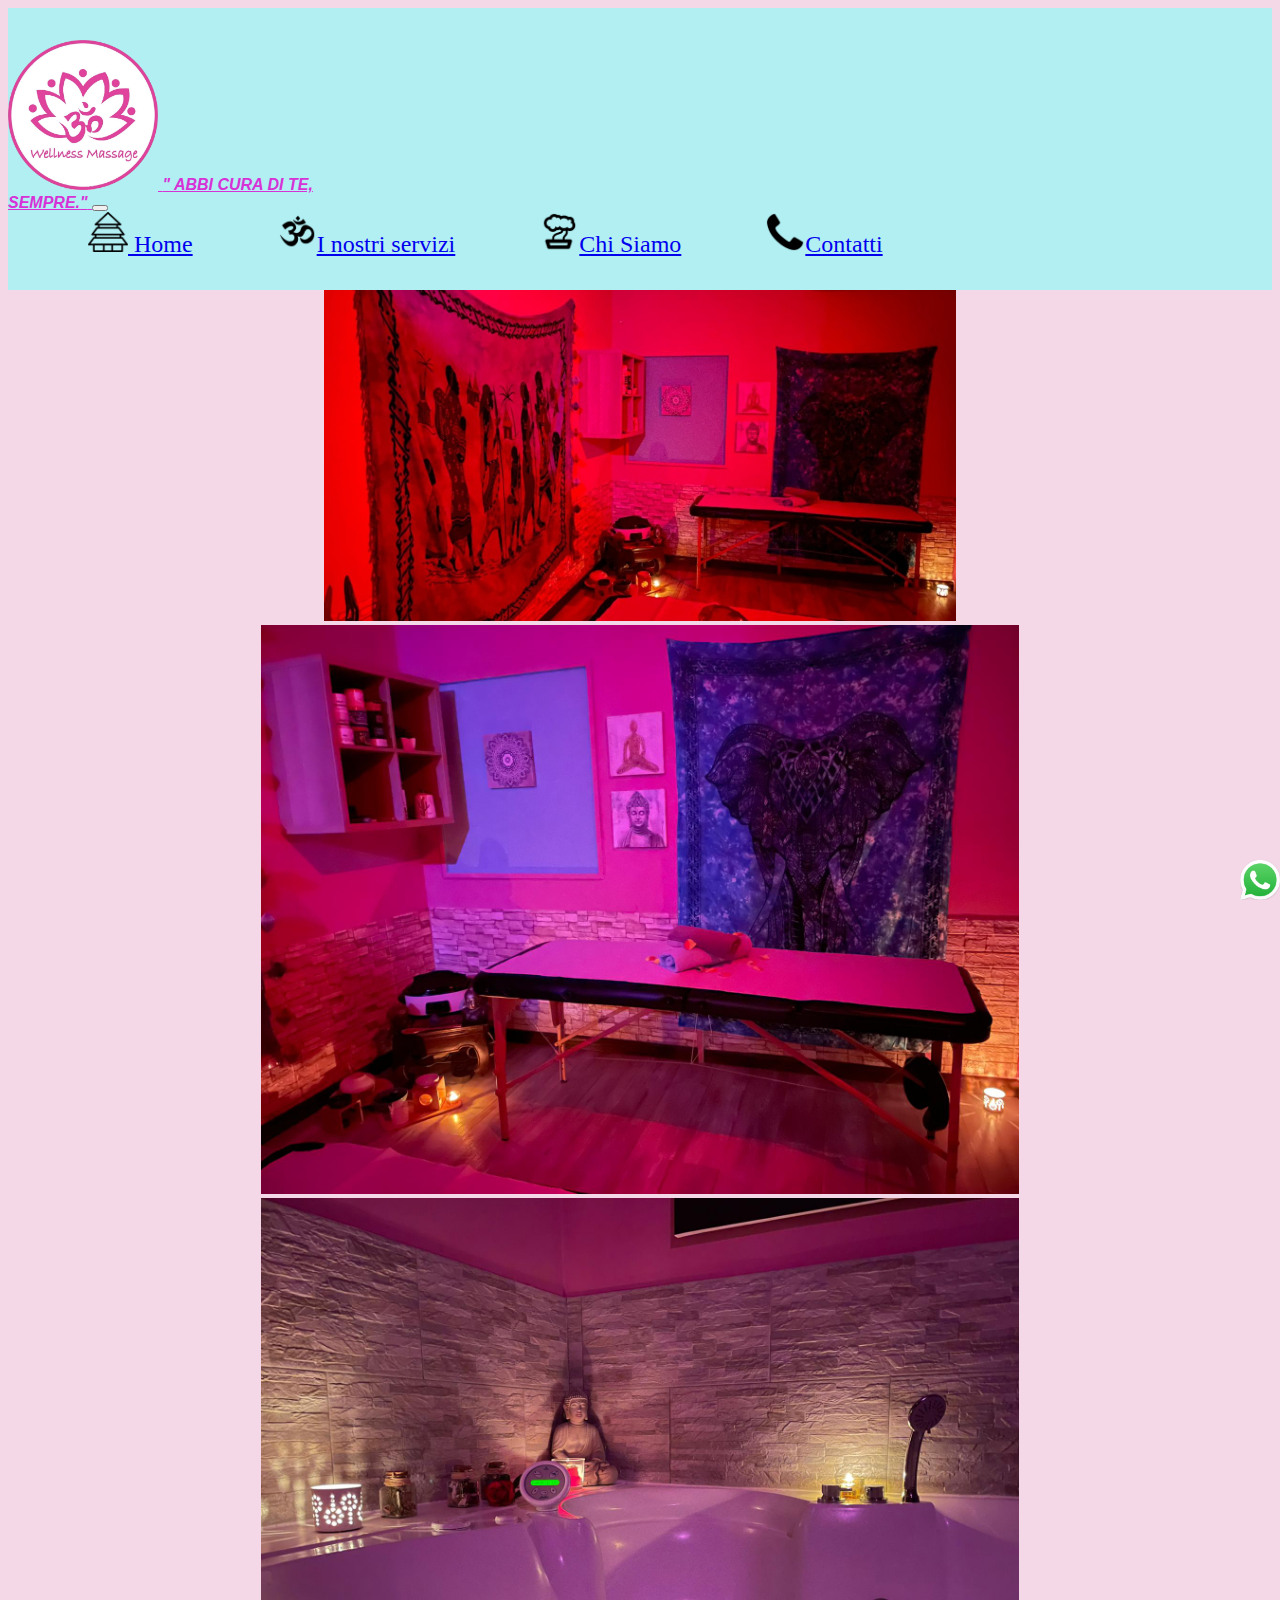
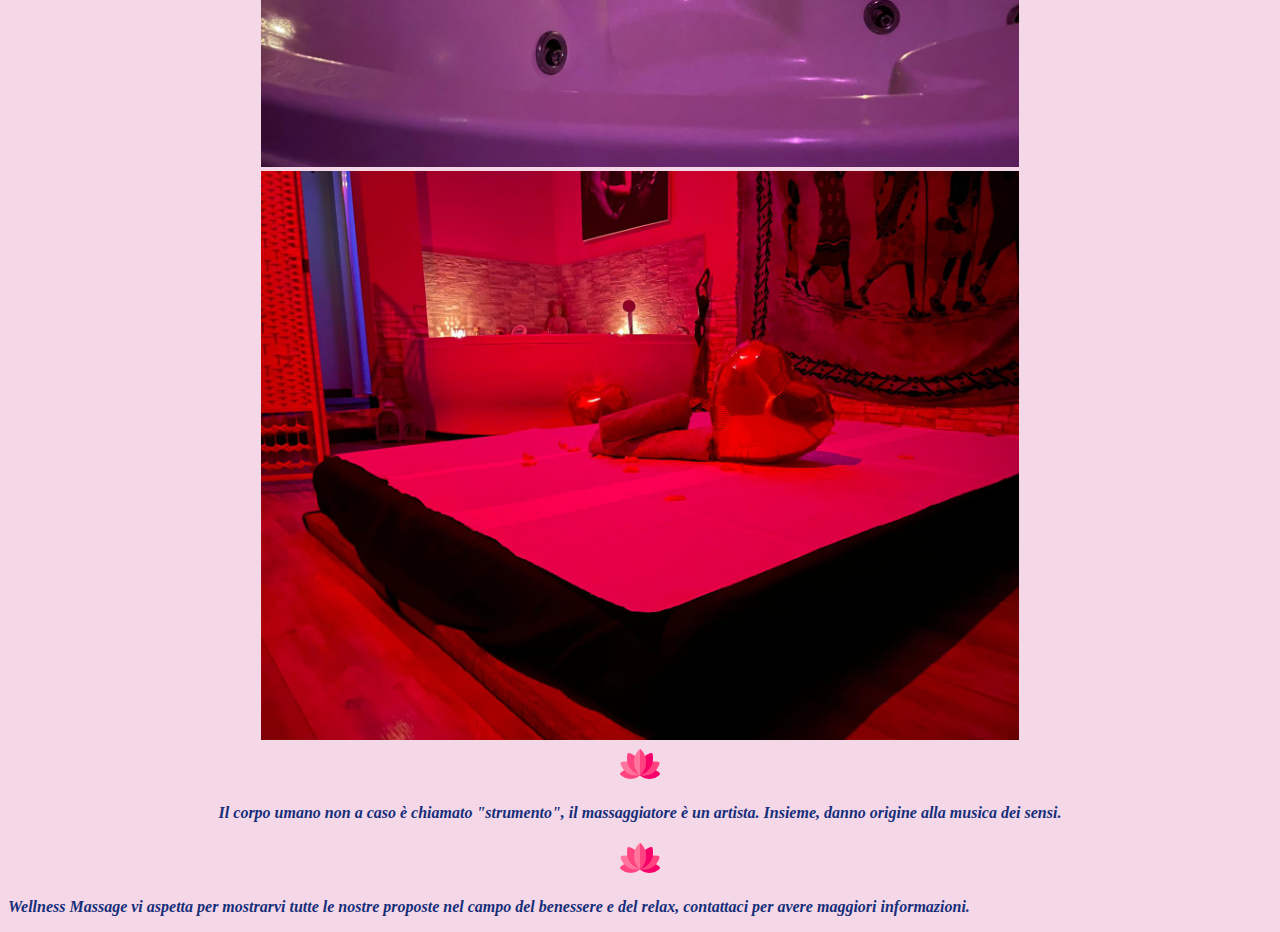
<file: index.html>
<!DOCTYPE html>
<html lang="en">
<head>
    <link href="https://cdn.jsdelivr.net/npm/bootstrap@5.1.3/dist/css/bootstrap.min.css" rel="stylesheet" integrity="sha384-1BmE4kWBq78iYhFldvKuhfTAU6auU8tT94WrHftjDbrCEXSU1oBoqyl2QvZ6jIW3" crossorigin="anonymous">
    <meta charset="UTF-8">
    <meta http-equiv="X-UA-Compatible" content="IE=edge">
    <meta name="viewport" content="width=device-width, initial-scale=1.0">
    <title>  WellNess Massage</title>
    <link rel="stylesheet" href="style.css">
</head>
<body class="backGround1" ;>
  <nav class="navbar navbar-expand-lg navbar-light" style=" padding-top: 2rem; padding-bottom: 2rem;  background-color: rgb(178, 239, 243) "  >
    <div class="container-fluid">
      <img src="loho.png" width="150px" height="150px" ><a class="navbar-brand lead"  href="#" style="  color: rgb(214, 50, 214); font-family: 'Trebuchet MS', 'Lucida Sans Unicode', 'Lucida Grande', 'Lucida Sans', Arial, sans-serif; "> <b>  <i> " ABBI CURA DI TE,</b> <br>  <b> SEMPRE."</b></i>  </a>
      <button class="navbar-toggler" type="button" data-bs-toggle="collapse" data-bs-target="#navbarNavAltMarkup" aria-controls="navbarNavAltMarkup" aria-expanded="false" aria-label="Toggle navigation">
        <span class="navbar-toggler-icon"></span>
      </button>
      <div class="collapse navbar-collapse" id="navbarNavAltMarkup">
        <div class="navbar-nav">
          <a class="nav-link active text-primary" aria-current="page" href="index.html" style="margin-left: 5rem; font-size: 24px;"> <img src="simbol2.png" width="40px" height="40px" alt=""> Home</a>
          <a class="nav-link text-primary" href="index2.html"  style="margin-left: 5rem; font-size: 24px;"> <img src="simbol1.png" width="40px" height="40px" alt="">I nostri servizi</a>
          <a class="nav-link text-primary" href="index3.html" style="margin-left: 5rem; font-size: 24px;" > <img src="simbol3.png" width="40px" height="40px" alt="">Chi Siamo</a>
          <a class="nav-link text-primary" href="index4.html" style="margin-left: 5rem; font-size: 24px;" > <img src="phone.png" width="40px" height="40px" alt="">Contatti</a>
        </div>
      </div>
    </div>
  </nav>

      
      <center>
  <div id="carouselExampleSlidesOnly" class="carousel slide my-4" data-bs-ride="carousel" data-bs-interval="3000">
    <div class="carousel-inner">
      <div class="carousel-item active">
        <img src="slide3.jpeg" class="d-block w-100" alt="..." style= "max-width: 50%; min-width: 400px; min-height: 300px; max-height: 20%; " data-bs-interval="3000">
      </div>
      <div class="carousel-item">
        <img src="slide2.jpg" class="d-block w-100" alt="..."  style="max-width: 60%; max-height: 800px; min-width: 400px; min-height: 300px;" data-bs-interval="3000">
      </div>
      <div class="carousel-item">
        <img src="slide1.jpg" class="d-block w-100" alt="... "  style="max-width: 60%; max-height: 800px;min-width: 400px; min-height: 300px; " data-bs-interval="3000">
      </div>
      <div class="carousel-item">
        <img src="slide4.jpg" class="d-block w-100" alt="... "  style="max-width: 60%; max-height: 800px;min-width: 400px; min-height: 300px; " data-bs-interval="3000">
      </div>
    </div>
  </div>
</center>
 <div > 
<center><img src="lotus.png" width="40px" alt=""> </center> 

<center>
 
  <p class="lead my-2 text-center" style="color:rgb(22, 46, 122);" > <i> <b> Il corpo umano non a caso è chiamato "strumento", il massaggiatore è un artista.
   Insieme, danno origine alla musica dei sensi.</b></i>
  </p>
  <center><img src="lotus.png" width="40px" alt=""> </center></div> 

  <div class="container">
    <p class="lead my-2 text-center" style="color:rgb(22, 46, 122) ; font-style: italic;" > <i> <b> Wellness Massage vi aspetta per mostrarvi tutte le nostre proposte nel campo del benessere e del relax, contattaci per avere maggiori informazioni.
     </p> </b></i>
    
  </div>


  
  <a href="https://wa.me/393292623380" target="_blank"> <img class="whatsApp img-fluid" src="whatsapp.png" width="50px" alt=""> </a>
    <script src="https://cdn.jsdelivr.net/npm/bootstrap@5.1.3/dist/js/bootstrap.bundle.min.js" integrity="sha384-ka7Sk0Gln4gmtz2MlQnikT1wXgYsOg+OMhuP+IlRH9sENBO0LRn5q+8nbTov4+1p" crossorigin="anonymous"></script>
      
      </body>
</html>
</file>
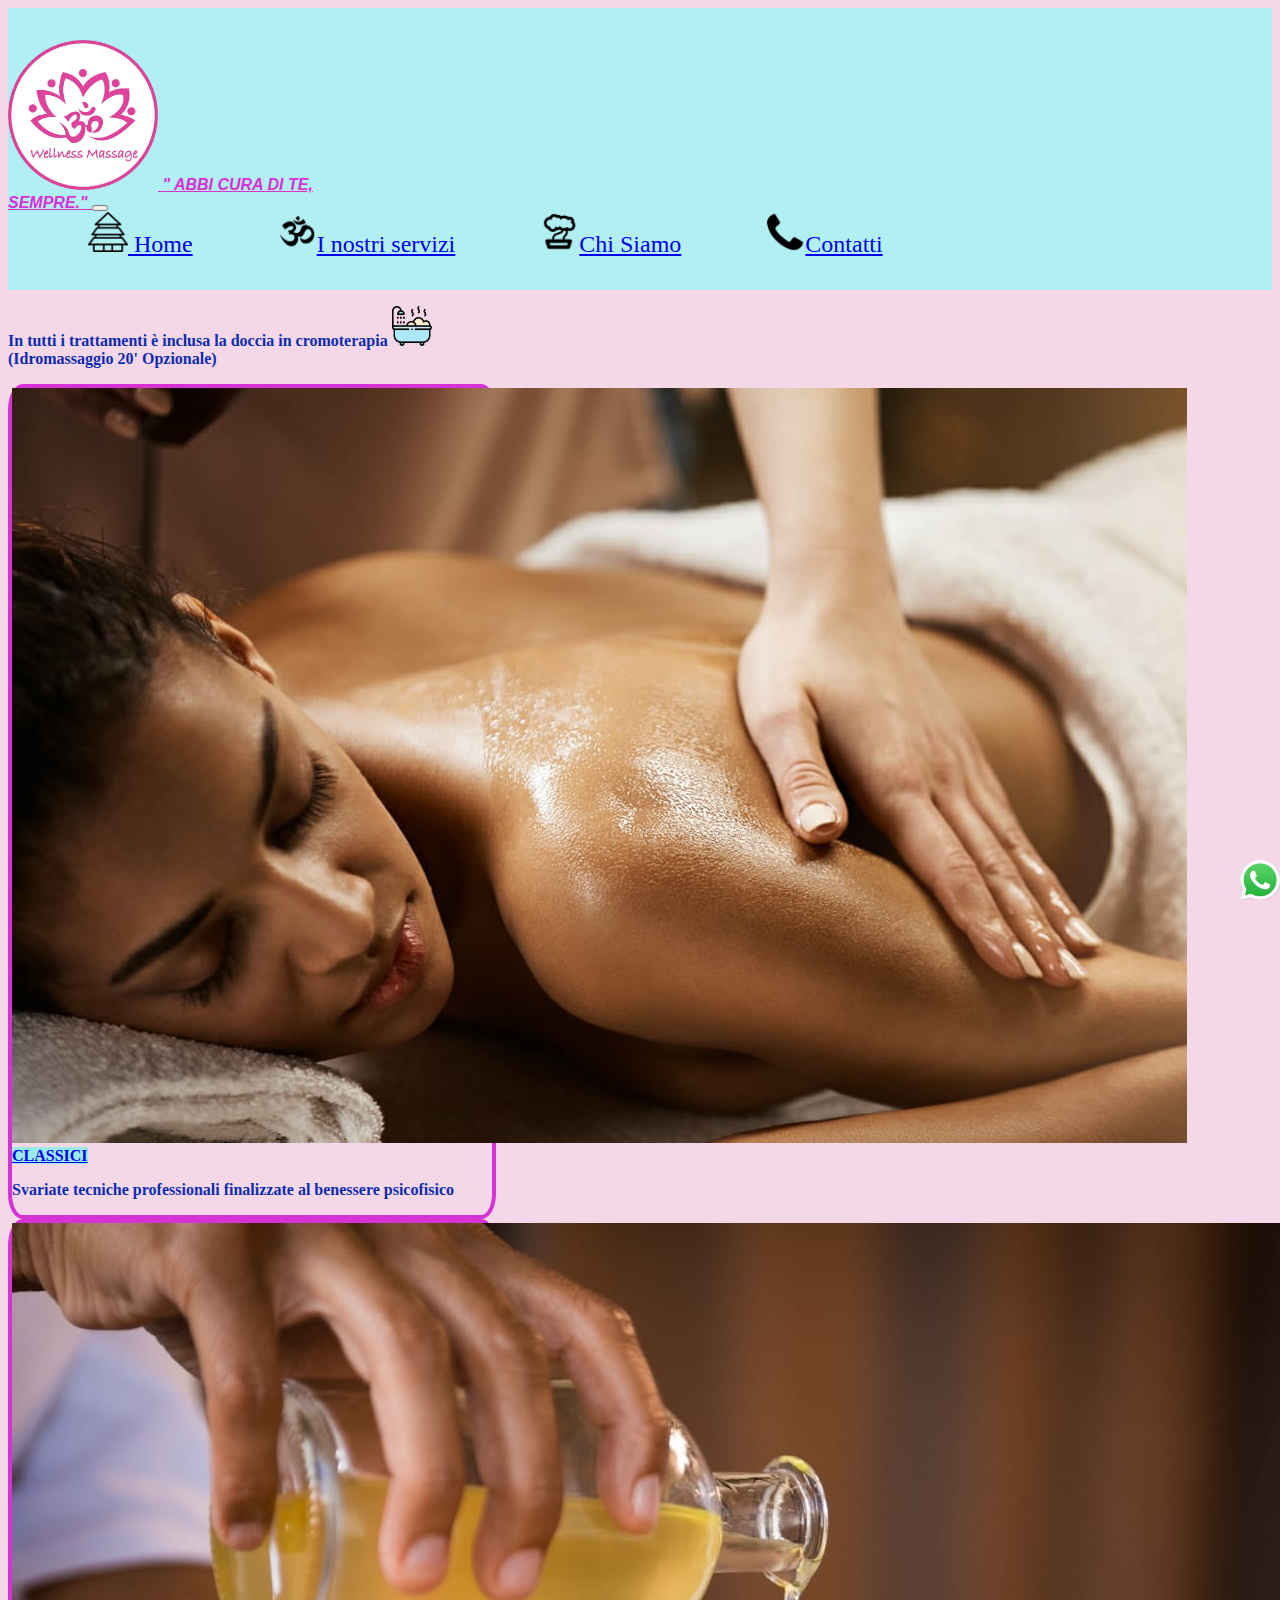
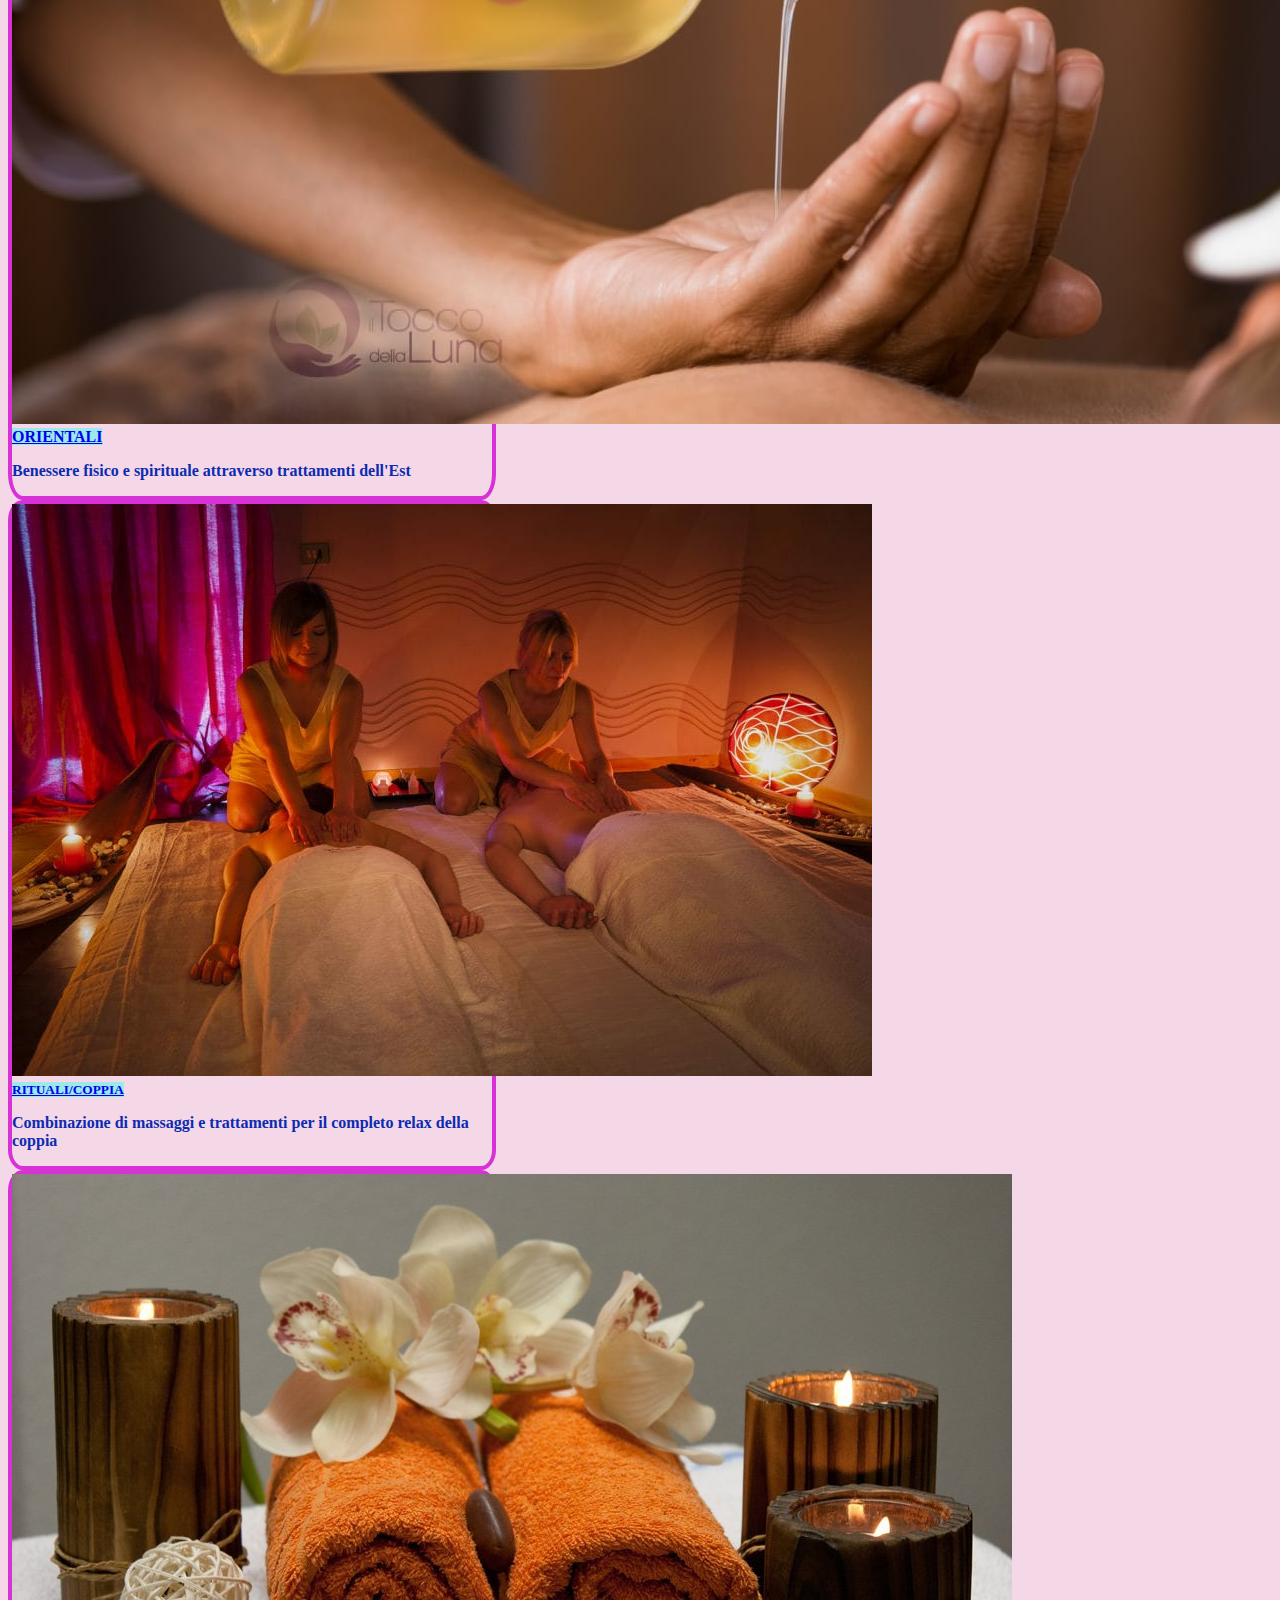
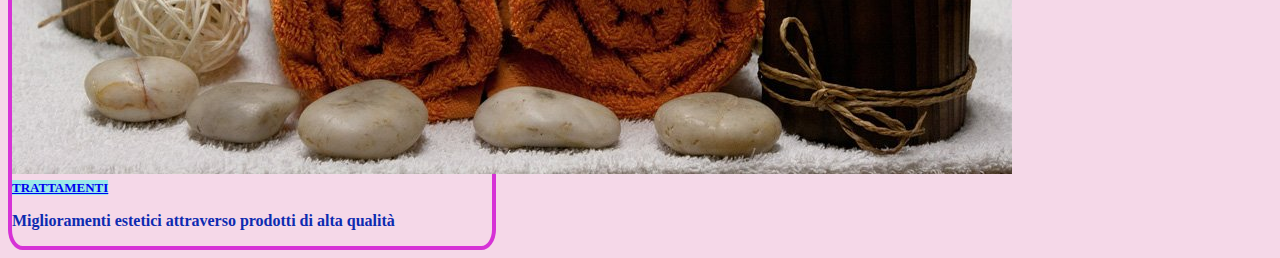
<file: index2.html>
<!DOCTYPE html>
<html lang="en">
<head>
    <link href="https://cdn.jsdelivr.net/npm/bootstrap@5.1.3/dist/css/bootstrap.min.css" rel="stylesheet" integrity="sha384-1BmE4kWBq78iYhFldvKuhfTAU6auU8tT94WrHftjDbrCEXSU1oBoqyl2QvZ6jIW3" crossorigin="anonymous">
    <meta charset="UTF-8">
    <meta http-equiv="X-UA-Compatible" content="IE=edge">
    <meta name="viewport" content="width=device-width, initial-scale=1.0">
    <title>WellNess Massage</title>
    <link rel="stylesheet" href="style.css">
</head>
<body class="backGround1"  >
    <nav class="navbar navbar-expand-lg navbar-light" style=" padding-top: 2rem; padding-bottom: 2rem; background-color: rgb(178, 239, 243)">
        <div class="container-fluid"> 
          <img src="loho.png" width="150px" height="150px" ><a class="navbar-brand lead"  href="#" style="  color: rgb(214, 50, 214); font-family: 'Trebuchet MS', 'Lucida Sans Unicode', 'Lucida Grande', 'Lucida Sans', Arial, sans-serif; "> <b>  <i> " ABBI CURA DI TE,</b> <br>  <b> SEMPRE."</b></i>  </a>
      <button class="navbar-toggler" type="button" data-bs-toggle="collapse" data-bs-target="#navbarNavAltMarkup" aria-controls="navbarNavAltMarkup" aria-expanded="false" aria-label="Toggle navigation">
            <span class="navbar-toggler-icon"></span>
          </button>
          <div class="collapse navbar-collapse" id="navbarNavAltMarkup">
            <div class="navbar-nav">
              <a class="nav-link active text-primary" aria-current="page" href="index.html" style="margin-left: 5rem; font-size: 24px;"> <img src="simbol2.png" width="40px" height="40px" alt=""> Home</a>
              <a class="nav-link text-primary" href="index2.html"  style="margin-left: 5rem; font-size: 24px;"> <img src="simbol1.png" width="40px" height="40px" alt="">I nostri servizi</a>
              <a class="nav-link text-primary" href="index3.html" style="margin-left: 5rem; font-size: 24px;" > <img src="simbol3.png" width="40px" height="40px" alt="">Chi Siamo</a>
              <a class="nav-link text-primary" href="index4.html" style="margin-left: 5rem; font-size: 24px;" > <img src="phone.png" width="40px" height="40px" alt="">Contatti</a>
            </div>
          </div>
        </div>
      </nav>
      <div class="container">
<p class="h1 lead my-4 text-center" style="color: rgb(13, 43, 177); " > <b>In tutti i trattamenti è inclusa la doccia in cromoterapia  <img src="shower2.png" width="40px" alt=""> <br>(Idromassaggio 20' Opzionale)   </b> </p>
 </div>
      <div class="container my-3">
        <div class="row">
          <div class="col">
            <div class="card my-3 text-center" style="max-width: 30rem; border-style: solid; border-width: 4px; border-color:rgb(214, 50, 214) ; border-radius: 3%; ">
                <img src="card5.jpg" class="card-img-top" alt="...">
                <div class="card-body">
                  <a href="index5.html" class="btn  rounded-pill " style="background-color: rgb(155, 233, 233); "> <b> CLASSICI </b></a>
                  <p class="card-text" style="color: rgb(13, 43, 177); ">  <b>Svariate tecniche professionali finalizzate al benessere psicofisico </b>
                      </p>
                </div>
              </div>   
          </div>
          <div class="col">
            <div class="card my-3 text-center " style="max-width: 30rem; border-style: solid; border-width: 4px; border-color:rgb(214, 50, 214) ; border-radius: 3%; ">
                <img src="card3.jpg" class="card-img-top" alt="...">
                <div class="card-body">
                  <a href="index6.html" class="btn rounded-pill " style="background-color: rgb(155, 233, 233);"> <b> ORIENTALI</b> </a>
                  <p class="card-text" style="color: rgb(13, 43, 177);"> <b>Benessere fisico e spirituale attraverso trattamenti dell'Est </b> </p>
                </div>
              </div>   
        </div>
      </div>
      <div class="container my-3">
        <div class="row">
          <div class="col">
            <div class="card my-3 text-center" style="max-width: 30rem; border-style: solid; border-width: 4px; border-color:rgb(214, 50, 214); border-radius: 3%;  ">
                <img src="card2.jpg" class="card-img-top" alt="...">
                <div class="card-body">
                  <a href="index7.html" class="btn rounded-pill " style="background-color: rgb(155, 233, 233); font-size: smaller;" >  <b> RITUALI/COPPIA</b></a>
                  <p class="card-text" style="color: rgb(13, 43, 177);"> <b>Combinazione di massaggi e trattamenti per il completo relax della coppia </b>  </p>
                </div>
              </div>   
          </div>
          <div class="col">
            <div class="card my-3 text-center" style="max-width: 30rem; border-style: solid; border-width: 4px; border-color:rgb(214, 50, 214); border-radius: 3%;  ">
                <img src="card4.jpg" class="card-img-top" alt="...">
                <div class="card-body">
                  <a href="index8.html" class="btn rounded-pill " style="background-color: rgb(155, 233, 233); font-size: 13px;"> <b> TRATTAMENTI</b> </a>
                  <p class="card-text" style="color: rgb(13, 43, 177);"> <b> Miglioramenti estetici attraverso prodotti di alta qualità</b></p>
                </div>
              </div>   
          </div>
          </div>
        </div>
      </div> 
      <a href="https://wa.me/393292623380" target="_blank"> <img class="whatsApp img-fluid" src="whatsapp.png" width="50px" alt=""> </a>
      <script src="https://cdn.jsdelivr.net/npm/bootstrap@5.1.3/dist/js/bootstrap.bundle.min.js" integrity="sha384-ka7Sk0Gln4gmtz2MlQnikT1wXgYsOg+OMhuP+IlRH9sENBO0LRn5q+8nbTov4+1p" crossorigin="anonymous"></script>
      </body>
</file>
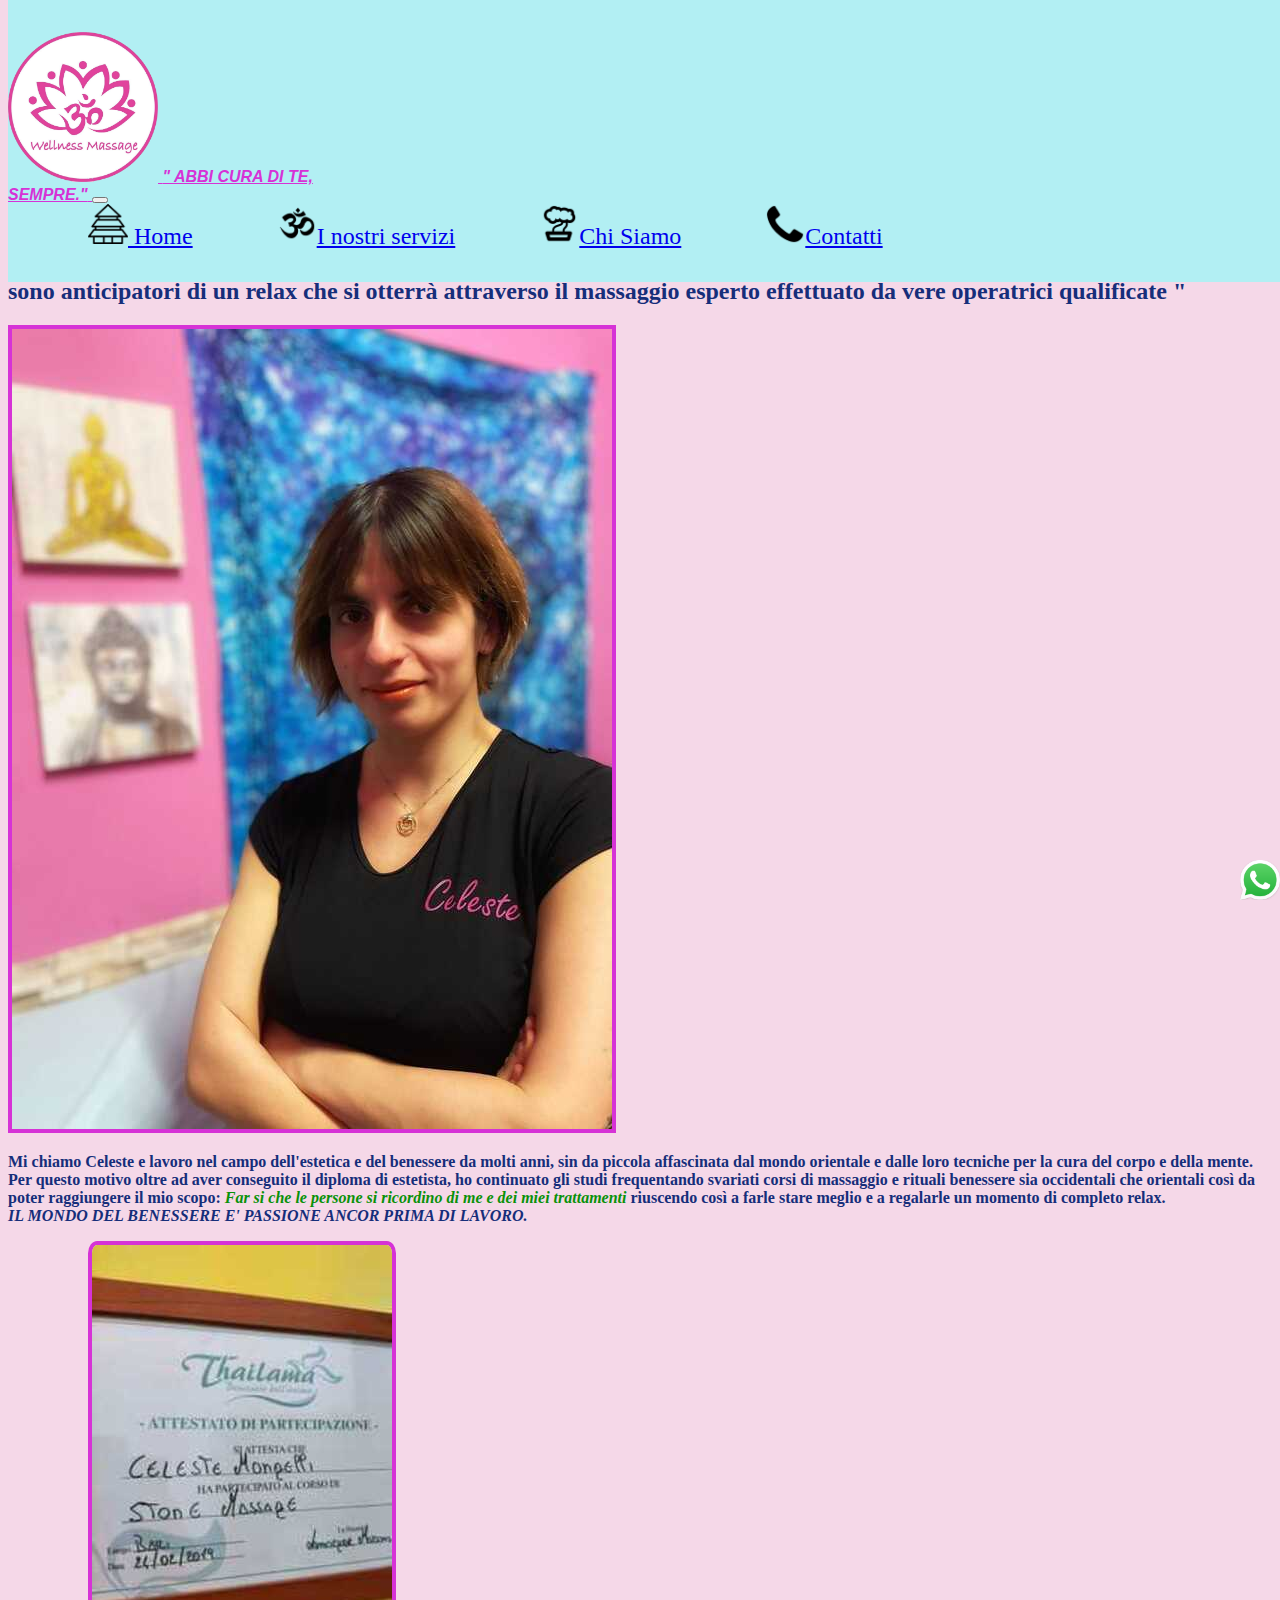
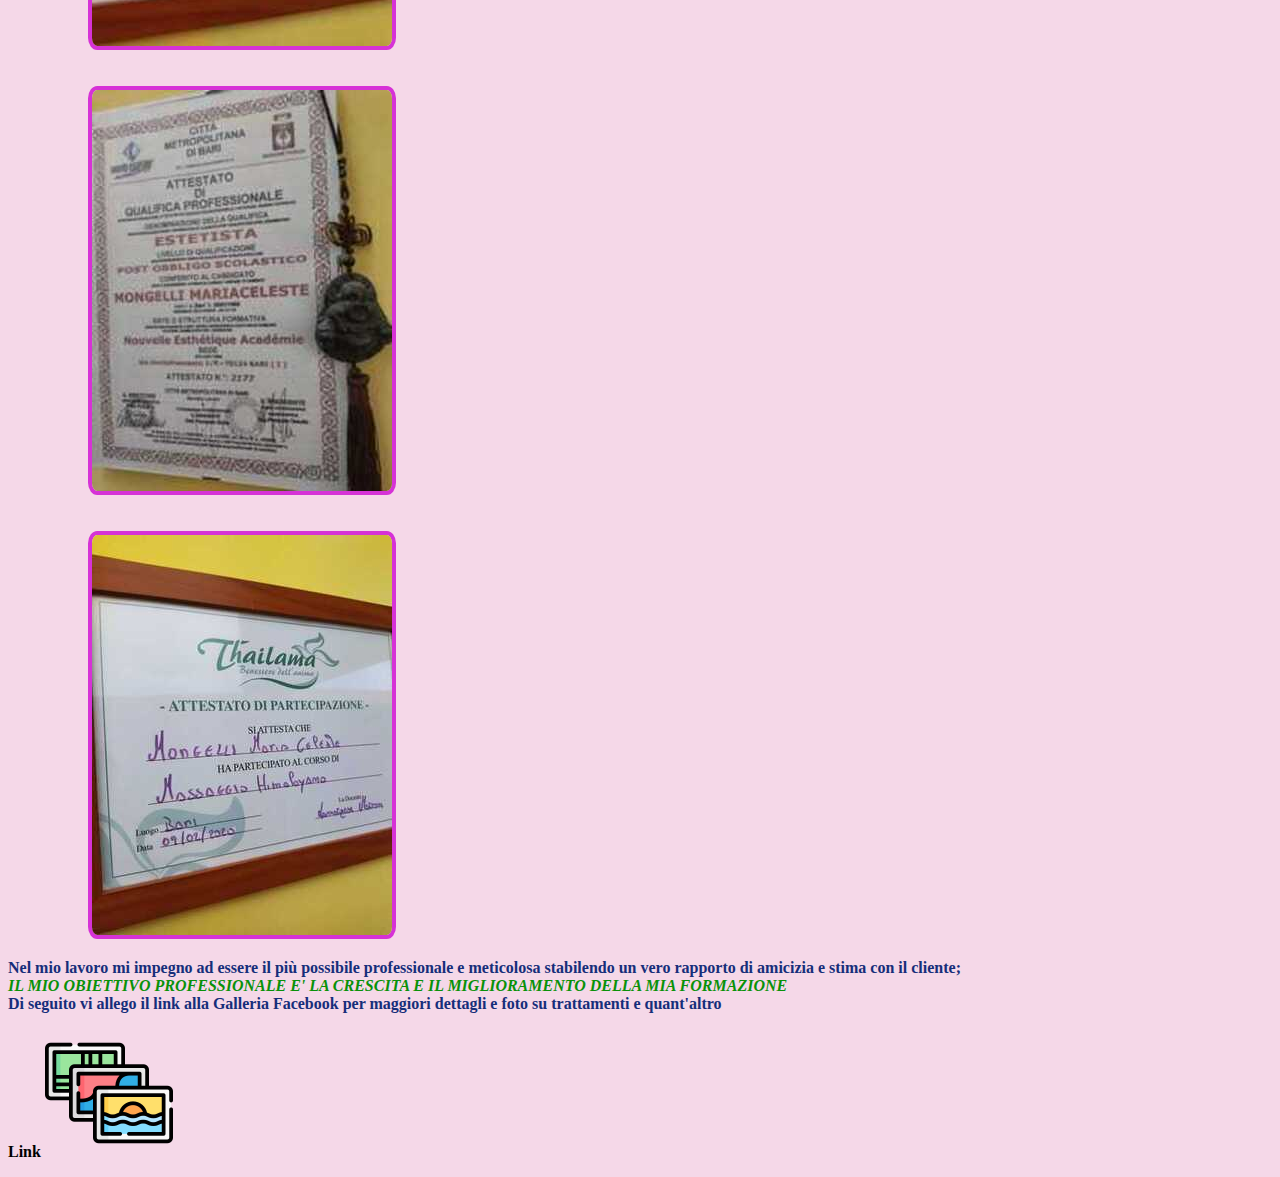
<file: index3.html>
<!DOCTYPE html>
<html lang="en">
<head>
    <link href="https://cdn.jsdelivr.net/npm/bootstrap@5.1.3/dist/css/bootstrap.min.css" rel="stylesheet" integrity="sha384-1BmE4kWBq78iYhFldvKuhfTAU6auU8tT94WrHftjDbrCEXSU1oBoqyl2QvZ6jIW3" crossorigin="anonymous">
    <meta charset="UTF-8">
    <meta http-equiv="X-UA-Compatible" content="IE=edge">
    <meta name="viewport" content="width=device-width, initial-scale=1.0">
    <title>WellNess Massage</title>
    <link rel="stylesheet" href="style.css">
</head>
<body class="backGround1"  >
  <header> 
    <nav class="navbar navbar-expand-lg navbar-light" style=" padding-top: 2rem; padding-bottom: 2rem; background-color: rgb(178, 239, 243)">
        <div class="container-fluid"> 
          <img src="loho.png" width="150px" height="150px" ><a class="navbar-brand lead"  href="#" style="  color: rgb(214, 50, 214); font-family: 'Trebuchet MS', 'Lucida Sans Unicode', 'Lucida Grande', 'Lucida Sans', Arial, sans-serif; "> <b>  <i> " ABBI CURA DI TE,</b> <br>  <b> SEMPRE."</b></i>  </a>
      <button class="navbar-toggler" type="button" data-bs-toggle="collapse" data-bs-target="#navbarNavAltMarkup" aria-controls="navbarNavAltMarkup" aria-expanded="false" aria-label="Toggle navigation">
            <span class="navbar-toggler-icon"></span>
          </button>
          <div class="collapse navbar-collapse" id="navbarNavAltMarkup">
            <div class="navbar-nav">
              <a class="nav-link active text-primary" aria-current="page" href="index.html" style="margin-left: 5rem; font-size: 24px;"> <img src="simbol2.png" width="40px" height="40px" alt=""> Home</a>
              <a class="nav-link text-primary" href="index2.html"  style="margin-left: 5rem; font-size: 24px;"> <img src="simbol1.png" width="40px" height="40px" alt="">I nostri servizi</a>
              <a class="nav-link text-primary" href="index3.html" style="margin-left: 5rem; font-size: 24px;" > <img src="simbol3.png" width="40px" height="40px" alt="">Chi Siamo</a>
              <a class="nav-link text-primary" href="index4.html" style="margin-left: 5rem; font-size: 24px;" > <img src="phone.png" width="40px" height="40px" alt="">Contatti</a>
            </div>
          </div>
        </div>
      </nav></header>
      <br><br>
        <div class="container my-5 " style="padding-top: 10rem;">
          <h2 class="lead my-5" class="leadMy" style="font-size: 1,5rem; color: rgb(22,46,122); "> <b>  " Il cliente che per la prima volta varcherà la soglia del Wellness Massage, si troverà immerso in un'atmosfera dove,
            luci soffuse e profumi d'incenso, <br> sono anticipatori di un relax che si otterrà attraverso il massaggio esperto effettuato da vere operatrici qualificate " </b> </h2>
       
         <div class="container text-center " > 
          <img src="celeste.jpg" class="img-fluid " alt="..." style=" border-style: solid; border-width: 4px; border-color:rgb(214, 50, 214) ; ">
         </div>
        
          <p class="lead my-5" style="color: rgb(22,46,122);"> <b> Mi chiamo <b> Celeste</b>  e lavoro nel campo dell'estetica e del benessere da molti anni, sin da piccola affascinata
            dal mondo orientale e dalle loro tecniche per la cura del corpo e della mente. <br> 
            Per questo motivo oltre ad aver conseguito il diploma di estetista, ho continuato gli studi frequentando svariati corsi di massaggio e rituali benessere sia occidentali
            che orientali così da poter raggiungere il mio scopo: <i style="color: rgb(9, 145, 9);"> <b> Far si che le persone si ricordino di me e dei miei trattamenti</b> </i> riuscendo così a farle stare meglio e a 
            regalarle un momento di completo relax. <br>
         
        
            <i> <b> IL MONDO DEL BENESSERE E' PASSIONE ANCOR PRIMA DI LAVORO.  </b> </i> <br> 
          </div>
          <div class="container ">
            <div class="row">
              <div class="col">
                <img class="repim1" src="attestato1.jpg" style="border-style: solid; border-width: 4px; border-color:rgb(214, 50, 214) ; border-radius: 3%; margin-left: 5rem; " alt="...">
              </div>
              <div class="col">
                <img class="repim1" src="attestato2.jpg" style="border-style: solid; border-width: 4px; border-color:rgb(214, 50, 214) ; border-radius: 3%; margin-left: 5rem; margin-top: 2rem;  "  alt="...">
              </div>
              <div class="col">
                <img class="repim1" src="attestato3.jpg" style="border-style: solid; border-width: 4px; border-color:rgb(214, 50, 214) ; border-radius: 3%; margin-left: 5rem; margin-top: 2rem; "  alt="...">
              </div>
            </div>
          </div>    
          <div class="container my-5"> 
             <p class="lead" style="color: rgb(22,46,122);">   <b> 
            Nel mio lavoro mi impegno ad essere il più possibile professionale e meticolosa stabilendo un vero rapporto di amicizia e stima con il cliente; 
            <br > <i style="color: rgb(9, 145, 9);"> <b>IL MIO OBIETTIVO PROFESSIONALE E' LA CRESCITA E IL MIGLIORAMENTO DELLA MIA FORMAZIONE </b></i>
              <br> 
              Di seguito vi allego  il link alla Galleria Facebook per maggiori dettagli e foto su trattamenti e quant'altro  <br> </div>
              <div class="container">
        Link    <a href="https://www.facebook.com/WellnessMassage-109155334816492/photos/?ref=page_internal" target="_blank"> <img class="text-center" src="gallery.png" alt="30px"></a>
          </b> </p>  </div>
        
        
       
     
      <a href="https://wa.me/393292623380" target="_blank"> <img class="whatsApp img-fluid" src="whatsapp.png" width="50px" alt=""> </a>
      <script src="https://cdn.jsdelivr.net/npm/bootstrap@5.1.3/dist/js/bootstrap.bundle.min.js" integrity="sha384-ka7Sk0Gln4gmtz2MlQnikT1wXgYsOg+OMhuP+IlRH9sENBO0LRn5q+8nbTov4+1p" crossorigin="anonymous"></script>
      </body>
</file>
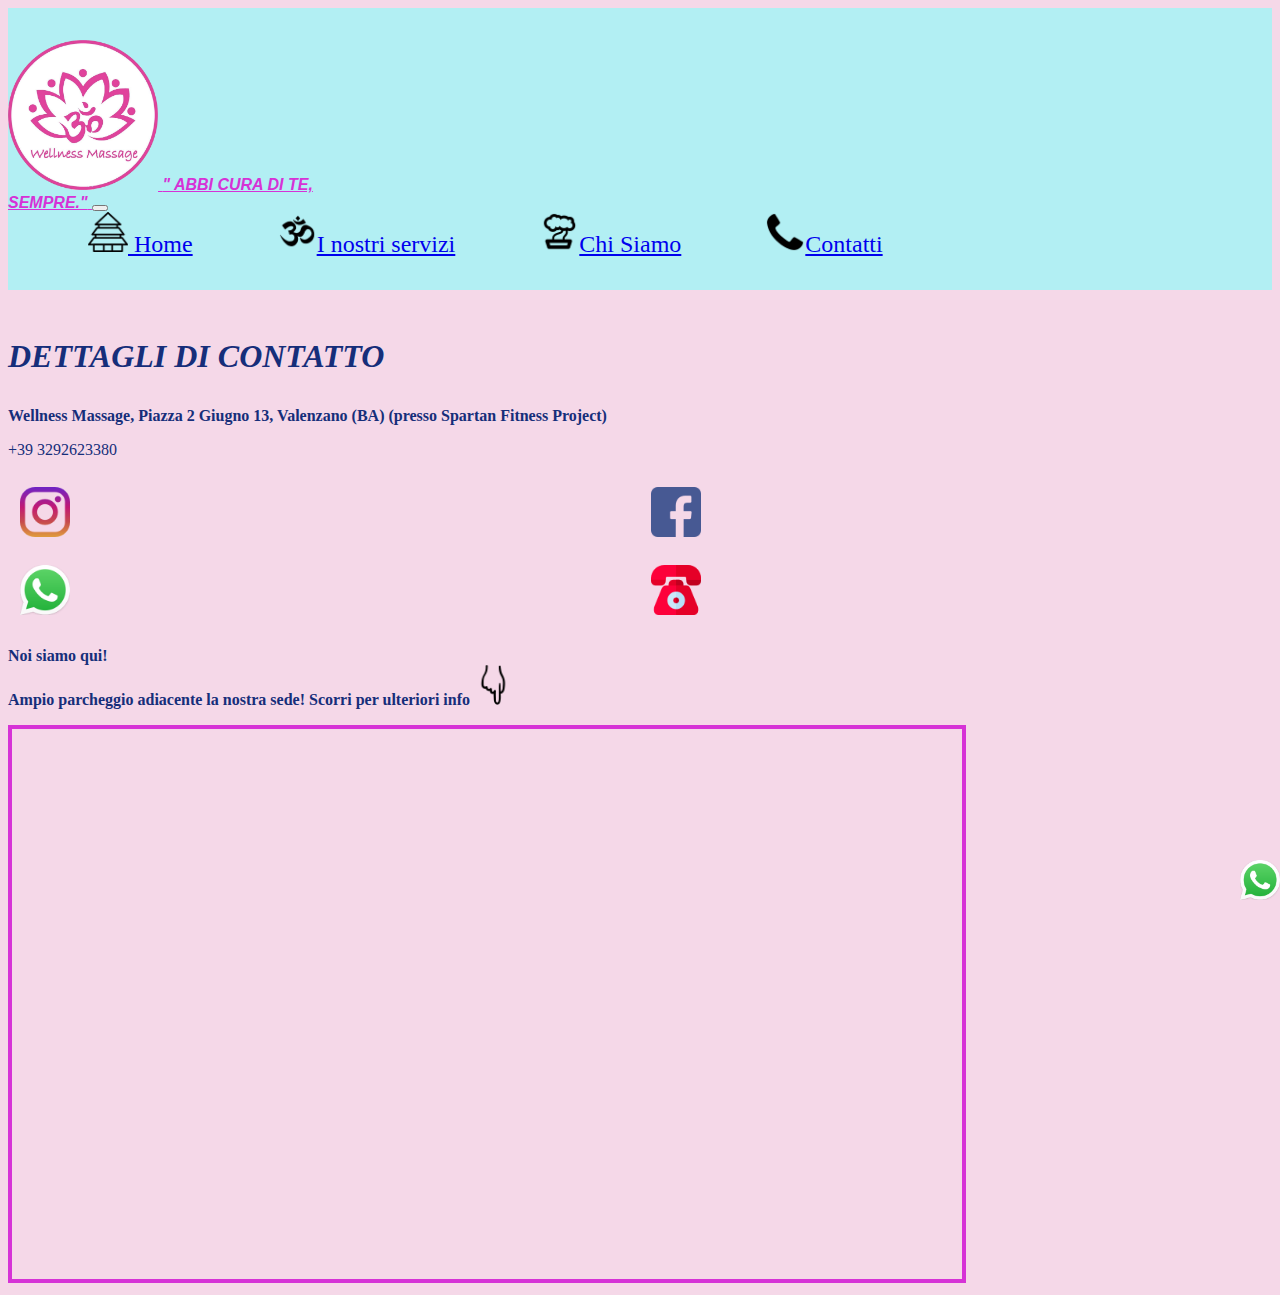
<file: index4.html>
<!DOCTYPE html>
<html lang="en">
<head>
    <link href="https://cdn.jsdelivr.net/npm/bootstrap@5.1.3/dist/css/bootstrap.min.css" rel="stylesheet" integrity="sha384-1BmE4kWBq78iYhFldvKuhfTAU6auU8tT94WrHftjDbrCEXSU1oBoqyl2QvZ6jIW3" crossorigin="anonymous">
    <meta charset="UTF-8">
    <meta http-equiv="X-UA-Compatible" content="IE=edge">
    <meta name="viewport" content="width=device-width, initial-scale=1.0">
    <title>WellNess Massage</title>
    <link rel="stylesheet" href="style.css">
</head>

<body class="backGround1" >
    <nav class="navbar navbar-expand-lg navbar-light" style=" padding-top: 2rem; padding-bottom: 2rem; background-color: rgb(178, 239, 243)"   >
        <div class="container-fluid">

          <img src="loho.png" width="150px" height="150px" ><a class="navbar-brand lead"  href="#" style="  color: rgb(214, 50, 214); font-family: 'Trebuchet MS', 'Lucida Sans Unicode', 'Lucida Grande', 'Lucida Sans', Arial, sans-serif; "> <b>  <i> " ABBI CURA DI TE,</b> <br>  <b> SEMPRE."</b></i>  </a>
        
          <button class="navbar-toggler" type="button" data-bs-toggle="collapse" data-bs-target="#navbarNavAltMarkup" aria-controls="navbarNavAltMarkup" aria-expanded="false" aria-label="Toggle navigation">
            <span class="navbar-toggler-icon"></span>
          </button>
          <div class="collapse navbar-collapse" id="navbarNavAltMarkup">
            <div class="navbar-nav">
              <a class="nav-link active text-primary" aria-current="page" href="index.html" style="margin-left: 5rem; font-size: 24px;"> <img src="simbol2.png" width="40px" height="40px" alt=""> Home</a>
              <a class="nav-link text-primary" href="index2.html"  style="margin-left: 5rem; font-size: 24px;"> <img src="simbol1.png" width="40px" height="40px" alt="">I nostri servizi</a>
              <a class="nav-link text-primary" href="index3.html" style="margin-left: 5rem; font-size: 24px;" > <img src="simbol3.png" width="40px" height="40px" alt="">Chi Siamo</a>
              <a class="nav-link text-primary" href="index4.html" style="margin-left: 5rem; font-size: 24px;" > <img src="phone.png" width="40px" height="40px" alt="">Contatti</a>
            </div>
          </div>
        </div>
      </nav>


<div class="container text-center" style="margin-top: 3rem;color:rgb(22, 46, 122) ;  "> 
<p class="lead" style="color: rgb(22, 46, 122); font-size: 2em;"> <b> <i> DETTAGLI DI CONTATTO</i></b></p>
   <p class="lead" style="font-size: 1,5rem;"> <b>Wellness Massage, Piazza 2 Giugno 13, Valenzano (BA) (presso Spartan Fitness Project) </b>  </p>
   <p class="lead" style="color: rgb(22, 46, 122);"> +39 3292623380</p>
  <table width="100%" border="0">
    <tbody>
    <tr>
    <td style="padding: 10px;"><a href="https://www.instagram.com/wellnessmassage88/?hl=en" target="_blank" rel="noopener noreferrer"> <img src=" instagram.png" width="50px" alt=""></a> </td>
    <td style="padding: 10px;"><a href="https://www.facebook.com/WellnessMassage-109155334816492" target="_blank" rel="noopener noreferrer">  <img src="facebook.png" width="50px" alt=""> </a></td>
</tr>
</tbody>
</table>
<table width="100%" border="0">
  <tbody>
  <tr>
  <td style=" padding:10px;"><a href="https://wa.me/393292623380" target="_blank"> <img src="whatsapp.png" width="50px" alt=""></a> </td>
  <td style=" padding:10px;"><a href="tel:+393292623380" target="_blank" >  <img src="telephone.png" width="50px" alt=""> </a></td>
</tr>
</tbody>
</table>

  <p class="lead" style="font-size: 1,5rem;"> <b>  Noi siamo qui! <br> Ampio parcheggio adiacente la nostra sede! Scorri per ulteriori info <img src="arrow.png" width="40px" alt=""> </b></p> 

  <iframe class="align-items-center"  src="https://www.google.com/maps/embed?pb=!1m18!1m12!1m3!1d1063.8435033880774!2d16.879814534247785!3d41.047045518897406!2m3!1f0!2f0!3f0!3m2!1i1024!2i768!4f13.1!3m3!1m2!1s0x0%3A0x7956cce5b0e558a6!2sA.S.D.%20SPARTAN%20FITNESS%20PROJECT!5e0!3m2!1sen!2sit!4v1646220919299!5m2!1sen!2sit" width="950" height="550" style="border:0; border-color: rgb(214, 50, 214);border-style: solid; border-width: 4px;" allowfullscreen="" loading="lazy"></iframe>
  
</div>

<a href="https://wa.me/393292623380" target="_blank"><img class="whatsApp img-fluid" src="whatsapp.png" width="50px" alt=""> </a>
      <script src="https://cdn.jsdelivr.net/npm/bootstrap@5.1.3/dist/js/bootstrap.bundle.min.js" integrity="sha384-ka7Sk0Gln4gmtz2MlQnikT1wXgYsOg+OMhuP+IlRH9sENBO0LRn5q+8nbTov4+1p" crossorigin="anonymous"></script>
      </body>
</file>
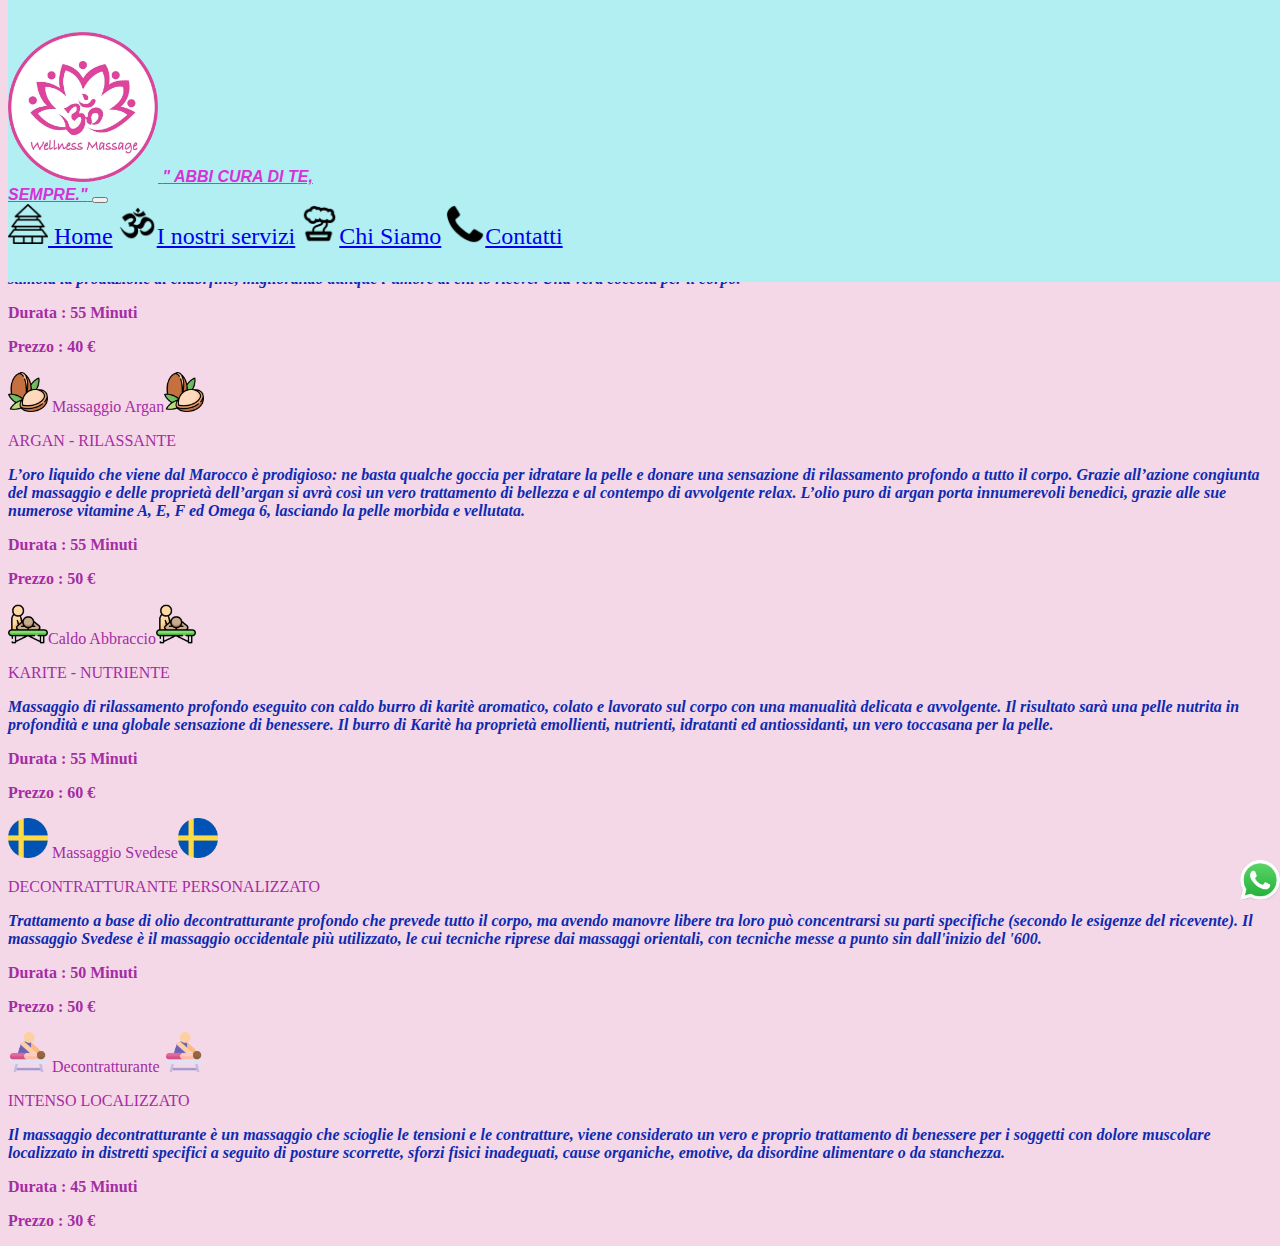
<file: index5.html>
<!DOCTYPE html>
<html lang="en">

<head>
  <link href="https://cdn.jsdelivr.net/npm/bootstrap@5.1.3/dist/css/bootstrap.min.css" rel="stylesheet"
    integrity="sha384-1BmE4kWBq78iYhFldvKuhfTAU6auU8tT94WrHftjDbrCEXSU1oBoqyl2QvZ6jIW3" crossorigin="anonymous">
  <meta charset="UTF-8">
  <meta http-equiv="X-UA-Compatible" content="IE=edge">
  <meta name="viewport" content="width=device-width, initial-scale=1.0">
  <title>WellNess Massage</title>

  <link rel="stylesheet" href="style.css">
</head>

<body class="backGround1" >
  <header > 
    <nav class="navbar navbar-expand-lg navbar-light"
      style=" padding-top: 2rem; padding-bottom: 2rem; background-color: rgb(178, 239, 243); ">
      <div class="container-fluid">
        <img src="loho.png" width="150px" height="150px" ><a class="navbar-brand lead"  href="#" style="  color: rgb(214, 50, 214); font-family: 'Trebuchet MS', 'Lucida Sans Unicode', 'Lucida Grande', 'Lucida Sans', Arial, sans-serif; "> <b>  <i> " ABBI CURA DI TE,</b> <br>  <b> SEMPRE."</b></i>  </a>
       
        <button class="navbar-toggler" type="button" data-bs-toggle="collapse" data-bs-target="#navbarNavAltMarkup"
          aria-controls="navbarNavAltMarkup" aria-expanded="false" aria-label="Toggle navigation">
          <span class="navbar-toggler-icon"></span>
        </button>
        <div class="collapse navbar-collapse" id="navbarNavAltMarkup">
          <div class="navbar-nav " >
            <a class="nav-link active text-primary " aria-current="page" href="index.html" style=" font-size: 24px;">
              <img class="navImg  " src="simbol2.png" width="40px" height="40px" alt=""> Home</a>
            <a class="nav-link text-primary  " href="index2.html" style=" font-size: 24px;"> <img class="navImg" src="simbol1.png"
                width="40px" height="40px" alt="">I nostri servizi</a>
            <a class="nav-link text-primary " href="index3.html" style=" font-size: 24px;"> <img class="navImg" src="simbol3.png" width="40px"
                height="40px" alt="">Chi Siamo</a>
                <a class="nav-link text-primary " href="index4.html" style=" font-size: 24px;" > <img src="phone.png" width="40px" height="40px" alt="">Contatti</a>
          </div>
        </div>
      </div>
    </nav>
  </header>

  <div class="container">
    <p class="fs-1 text-center my-5 mx-3 " style="color: rgb(163, 45, 163) ; padding-top: 40px; "> <img src="relax.png" width="40px" alt="">
      Massaggio Relax<img src="relax.png" width="40px" alt=""></p>
    <p class="fs-5 text-center mx-3" style="color: rgb(163, 45, 163); padding-top: 40px;"> <p class="fs-1 text-center my-5 mx-3 " style="color: rgb(163, 45, 163) ; padding-top: 20px;"> <img src="relax.png" width="40px" alt="">
      Massaggio Relax<img src="relax.png" width="40px" alt=""></p> </p>

    <p class="text-center my-3 lead" style="color: rgb(13, 43, 177);" > <b> <i>  Questo massaggio ripristina benessere, armonia e pace
        interiore.
        Tra i benefici principali vi è la riduzione della pressione sanguigna, degli stati d’ansia e dei livelli di
        stress.
        Il massaggio relax stimola la produzione di endorfine, migliorando dunque l’umore di chi lo riceve.
        Una vera coccola per il corpo. </b> </i>
     
    </p>
    <p class="text-center my-2 lead" style="color: rgb(163, 45, 163);"> <b>Durata : 55 Minuti </b> </p> 
    <p class="text-center my-2 lead" style="color: rgb(163, 45, 163);"> <b>Prezzo : 40 €</b> </p> 


    <p class="fs-1 text-center my-5" style="color: rgb(163, 45, 163) ;"> <img src="argan.png" width="40px" alt="">
      Massaggio Argan<img src="argan.png" width="40px" alt=""></p>
    <p class="fs-5 text-center mx-3" style="color: rgb(163, 45, 163);"> ARGAN - RILASSANTE </p>
    <p class="text-center my-3 lead"style="color: rgb(13, 43, 177);"  > <i> <b> L’oro liquido che viene dal Marocco è prodigioso: ne
        basta qualche goccia per idratare la pelle e donare una sensazione di rilassamento profondo a tutto il corpo.
        Grazie all’azione congiunta del massaggio e delle proprietà dell’argan si avrà così un vero trattamento di
        bellezza e al contempo di avvolgente relax.
        L’olio puro di argan porta innumerevoli benedici, grazie alle sue numerose vitamine A, E, F ed Omega 6,
        lasciando la pelle morbida e vellutata.</b> 

      </i> 
    </p>
    <p class="text-center my-2 lead" style="color: rgb(163, 45, 163);"> <b>Durata : 55 Minuti </b> </p>
    <p class="text-center my-2 lead" style="color: rgb(163, 45, 163);"> <b>Prezzo : 50 €</b> </p> 

   
    


    <p class="fs-1 text-center my-5" style="color: rgb(163, 45, 163) ;"> <img src="caldoabbraccio.png" width="40px"
        alt="">Caldo Abbraccio<img src="caldoabbraccio.png" width="40px" alt=""></p>
    <p class="fs-5 text-center mx-3" style="color: rgb(163, 45, 163);"> KARITE - NUTRIENTE </p>
    <p class="text-center my-3 lead"style="color: rgb(13, 43, 177);" ;> <i> <b> Massaggio di rilassamento profondo eseguito con caldo
        burro di karitè aromatico, colato e lavorato sul corpo con una manualità delicata e avvolgente.
        Il risultato sarà una pelle nutrita in profondità e una globale sensazione di benessere.
        Il burro di Karitè ha proprietà emollienti, nutrienti, idratanti ed antiossidanti, un vero toccasana per la
        pelle.

      </i></b>
    </p>
    
    <p class="text-center my-2 lead" style="color: rgb(163, 45, 163);"> <b>Durata : 55 Minuti </b> </p>
    <p class="text-center my-2 lead" style="color: rgb(163, 45, 163);"> <b>Prezzo : 60 €</b> </p> 

    <p class="fs-1 text-center my-5" style="color: rgb(163, 45, 163) ;"> <img src="svedese.png" width="40px" alt="">
      Massaggio Svedese<img src="svedese.png" width="40px" alt=""></p>
    <p class="fs-5 text-center mx-3" style="color: rgb(163, 45, 163);"> DECONTRATTURANTE PERSONALIZZATO </p>
    <p class="text-center my-3 lead"style="color: rgb(13, 43, 177);"   ;> <i> <b> Trattamento a base di olio decontratturante profondo
        che prevede tutto il corpo, ma avendo manovre libere tra loro può concentrarsi su parti specifiche (secondo le
        esigenze del ricevente).
        Il massaggio Svedese è il massaggio occidentale più utilizzato, le cui tecniche riprese dai massaggi orientali,
        con tecniche messe a punto sin dall'inizio del '600.

      </i>
    </p> </b>
    <p class="text-center my-2 lead" style="color: rgb(163, 45, 163);"> <b>Durata : 50 Minuti </b> </p>
    <p class="text-center my-2 lead" style="color: rgb(163, 45, 163);"> <b>Prezzo : 50 €</b> </p> 

   

    <p class="fs-1 text-center my-5" style="color: rgb(163, 45, 163) ;"> <img src="decontratt.png" width="40px" alt="">
      Decontratturante <img src="decontratt.png" width="40px" alt=""></p>
    <p class="fs-5 text-center mx-3" style="color: rgb(163, 45, 163);"> INTENSO LOCALIZZATO </p>
    <p class="text-center my-3 lead"style="color: rgb(13, 43, 177);"  ;> <i> <b> Il massaggio decontratturante è un massaggio che
        scioglie le tensioni e le contratture, viene considerato un vero e proprio trattamento di
        benessere per i soggetti con dolore muscolare localizzato in distretti specifici a seguito di posture scorrette,
        sforzi fisici inadeguati, cause organiche, emotive, da disordine alimentare o da stanchezza.





      </i>
    </p></b>
    <p class="text-center my-2 lead" style="color: rgb(163, 45, 163);"> <b>Durata : 45 Minuti </b> </p>
    <p class="text-center my-2 lead" style="color: rgb(163, 45, 163);"> <b>Prezzo : 30 €</b> </p> 
  </div>












  <a href="https://wa.me/393292623380" target="_blank"> <img class="whatsApp img-fluid" src="whatsapp.png" width="50px" alt=""> </a>

  </div>
</body>
<script src="https://cdn.jsdelivr.net/npm/bootstrap@5.1.3/dist/js/bootstrap.bundle.min.js"
  integrity="sha384-ka7Sk0Gln4gmtz2MlQnikT1wXgYsOg+OMhuP+IlRH9sENBO0LRn5q+8nbTov4+1p" crossorigin="anonymous"></script>
</file>
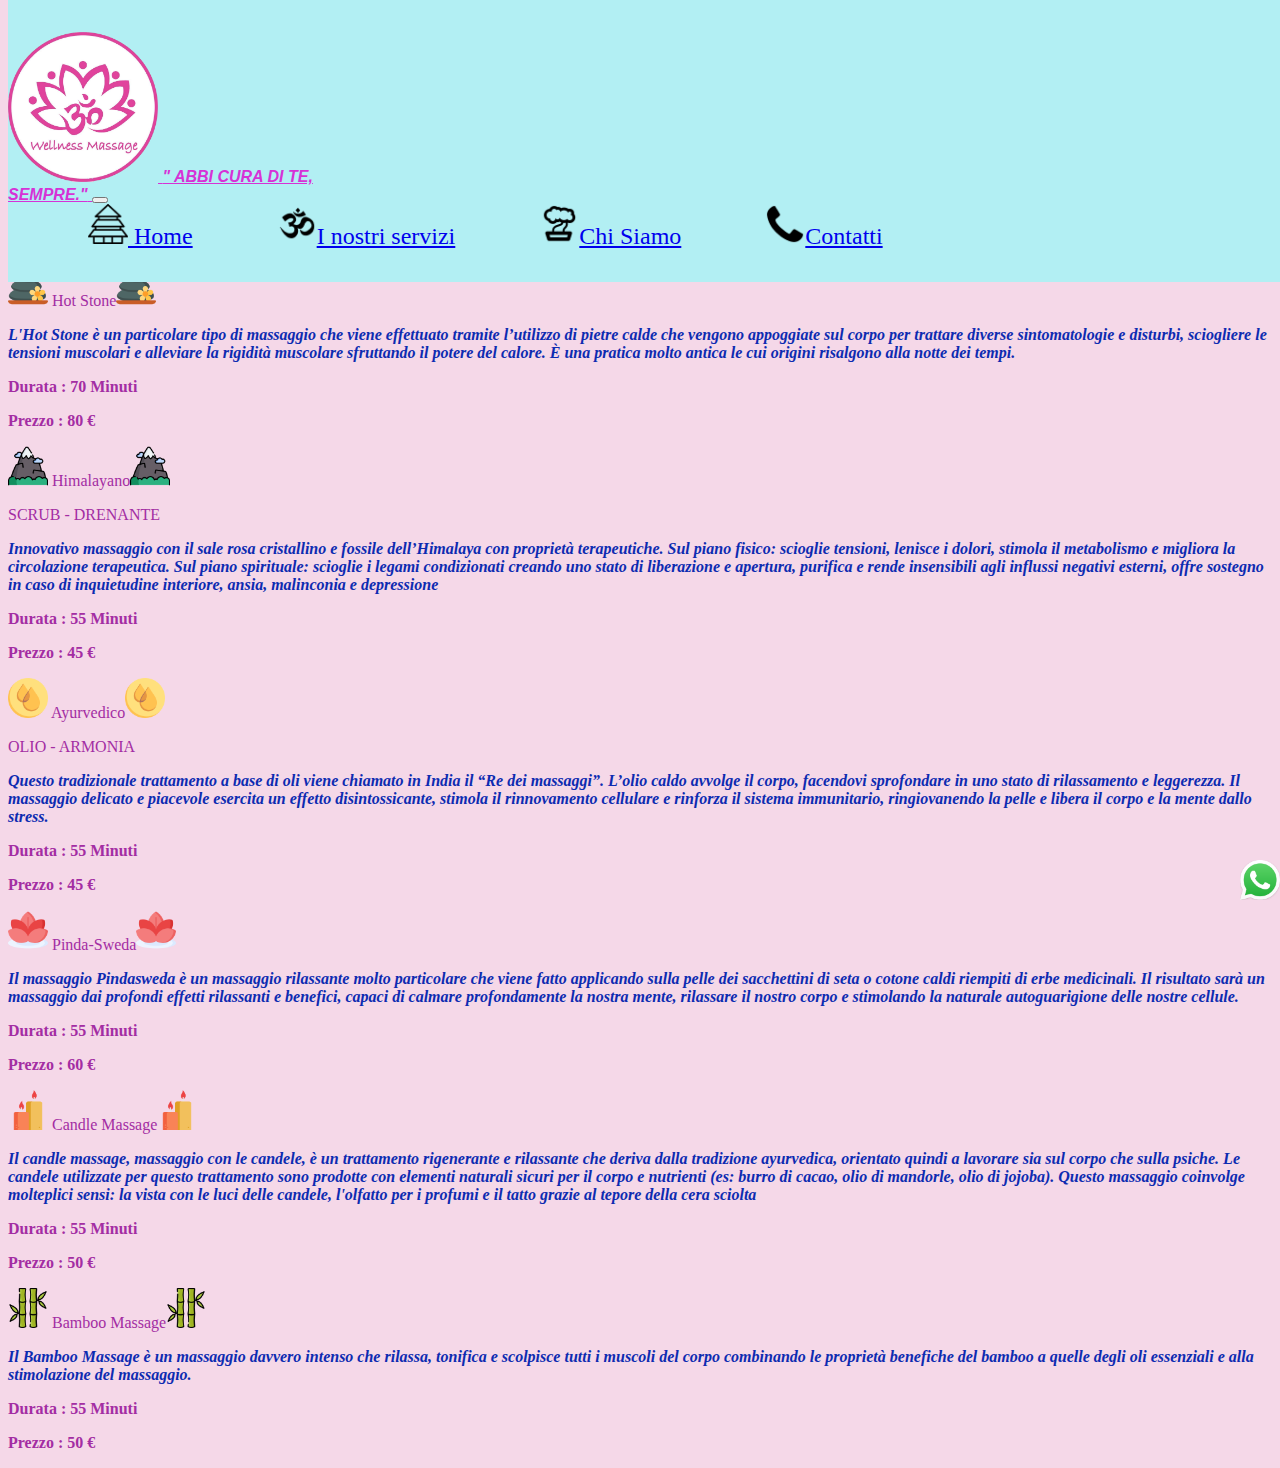
<file: index6.html>
<!DOCTYPE html>
<html lang="en">
<head>
    <link href="https://cdn.jsdelivr.net/npm/bootstrap@5.1.3/dist/css/bootstrap.min.css" rel="stylesheet" integrity="sha384-1BmE4kWBq78iYhFldvKuhfTAU6auU8tT94WrHftjDbrCEXSU1oBoqyl2QvZ6jIW3" crossorigin="anonymous">
    <meta charset="UTF-8">
    <meta http-equiv="X-UA-Compatible" content="IE=edge">
    <meta name="viewport" content="width=device-width, initial-scale=1.0">
    <title>WellNess Massage</title>
    <link rel="stylesheet" href="style.css">
  </head>
<body class="backGround1" >
  <header>
    <nav class="navbar navbar-expand-lg navbar-light" style=" padding-top: 2rem; padding-bottom: 2rem;background-color: rgb(178, 239, 243) "   >
        <div class="container-fluid">
          <img src="loho.png" width="150px" height="150px" ><a class="navbar-brand lead"  href="#" style="  color: rgb(214, 50, 214); font-family: 'Trebuchet MS', 'Lucida Sans Unicode', 'Lucida Grande', 'Lucida Sans', Arial, sans-serif; "> <b>  <i> " ABBI CURA DI TE,</b> <br>  <b> SEMPRE."</b></i>  </a>
            
          <button class="navbar-toggler" type="button" data-bs-toggle="collapse" data-bs-target="#navbarNavAltMarkup" aria-controls="navbarNavAltMarkup" aria-expanded="false" aria-label="Toggle navigation">
            <span class="navbar-toggler-icon"></span>
          </button>
          <div class="collapse navbar-collapse" id="navbarNavAltMarkup">
            <div class="navbar-nav">
              <a class="nav-link active text-primary" aria-current="page" href="index.html" style="margin-left: 5rem; font-size: 24px;"> <img src="simbol2.png" width="40px" height="40px" alt=""> Home</a>
              <a class="nav-link text-primary" href="index2.html"  style="margin-left: 5rem; font-size: 24px;"> <img src="simbol1.png" width="40px" height="40px" alt="">I nostri servizi</a>
              <a class="nav-link text-primary" href="index3.html" style="margin-left: 5rem; font-size: 24px;" > <img src="simbol3.png" width="40px" height="40px" alt="">Chi Siamo</a>
              <a class="nav-link text-primary" href="index4.html" style="margin-left: 5rem; font-size: 24px;" > <img src="phone.png" width="40px" height="40px" alt="">Contatti</a>
            </div>
          </div>
        </div>
      </nav>
    </header>
      <div class="container "> 
        <p class="fs-1 text-center my-5 mx-3" style="color: rgb(163, 45, 163) ; padding-top: 250px ;"> <img src="hotstone.png" width="40px" alt="">  Hot Stone<img src="hotstone.png" width="40px" alt=""></p>    
        <p class="fs-5 text-center mx-3" style="color: rgb(163, 45, 163);"> </p>
    
    <p class="text-center my-3 lead"style="color: rgb(13, 43, 177);"  > <b>  <i> L'Hot Stone è  un particolare tipo di massaggio che viene effettuato tramite l’utilizzo di pietre calde che vengono appoggiate sul corpo per trattare diverse sintomatologie e disturbi, sciogliere le tensioni muscolari e alleviare la rigidità muscolare sfruttando il potere del calore.

      È una pratica molto antica le cui origini risalgono alla notte dei tempi.

     
        
    </i></b>
    </p>
        <p class="text-center my-2 lead" style="color: rgb(163, 45, 163);" >  <b>Durata : 70 Minuti </b>  </p>
        <p class="text-center my-2 lead" style="color: rgb(163, 45, 163);"> <b>Prezzo : 80 €</b> </p> 
      


        <p class="fs-1 text-center my-5 mx-3" style="color: rgb(163, 45, 163) ;"> <img src="mountain.png" width="40px" alt="">  Himalayano<img src="mountain.png" width="40px" alt=""></p> 
        <p class="fs-5 text-center mx-3" style="color: rgb(163, 45, 163);" >  SCRUB  - DRENANTE   </p>
    
    <p class="text-center my-3 lead"style="color: rgb(13, 43, 177);"  > <b>  <i>Innovativo massaggio con il sale rosa cristallino e fossile dell’Himalaya con proprietà terapeutiche. 
        Sul piano fisico: scioglie tensioni, lenisce i dolori, stimola il metabolismo e
        migliora la circolazione terapeutica. 
       
       Sul piano spirituale: scioglie i legami condizionati creando uno stato di liberazione e apertura, 
       
       purifica e rende insensibili agli influssi negativi esterni, offre sostegno in caso di inquietudine interiore, ansia, malinconia e depressione
       

    </i></b>
    </p>
        <p class="text-center my-2 lead" style="color: rgb(163, 45, 163);" >  <b>Durata : 55 Minuti </b>  </p>
        <p class="text-center my-2 lead" style="color: rgb(163, 45, 163);"> <b>Prezzo : 45 €</b> </p> 


        
        <p class="fs-1 text-center my-5 mx-3" style="color: rgb(163, 45, 163) ;"> <img src="oil.png" width="40px" alt=""> Ayurvedico<img src="oil.png" width="40px" alt=""></p> 
        <p class="fs-5 text-center mx-3" style="color: rgb(163, 45, 163);" >  OLIO  - ARMONIA   </p>
    
    <p class="text-center my-3 lead" style="color: rgb(13, 43, 177);"  > <i>
       <b> Questo tradizionale trattamento a base di oli viene chiamato in India il “Re dei massaggi”.
        L’olio caldo avvolge il corpo, facendovi sprofondare in uno stato di rilassamento e leggerezza. 
        Il massaggio delicato e piacevole esercita un effetto disintossicante, stimola il rinnovamento cellulare e rinforza il sistema immunitario, ringiovanendo la pelle e libera il corpo e la mente dallo stress.
   


 </b>
    </i>
    </p>
        <p class="text-center my-2 lead" style="color: rgb(163, 45, 163);" >  <b>Durata : 55 Minuti </b>  </p>
       
        <p class="text-center my-2 lead" style="color: rgb(163, 45, 163);"> <b>Prezzo : 45 €</b> </p> 
    



<p class="fs-1 text-center my-5 mx-3" style="color: rgb(163, 45, 163) ;"> <img src="pinda.png" width="40px" alt=""> Pinda-Sweda<img src="pinda.png" width="40px" alt=""></p> 
<p class="fs-5 text-center mx-3" style="color: rgb(163, 45, 163);" >     </p>

<p class="text-center my-3 lead" style="color: rgb(13, 43, 177);"  > <b><i>


  Il massaggio Pindasweda  è un massaggio rilassante molto particolare che viene fatto applicando sulla pelle dei 
   sacchettini di seta o cotone caldi riempiti di erbe medicinali.
   Il risultato sarà un massaggio dai profondi effetti rilassanti e benefici, capaci di calmare profondamente la nostra mente,
    rilassare il nostro corpo e stimolando la naturale autoguarigione delle nostre cellule.

</i> </b> 
</p>
<p class="text-center my-2 lead" style="color: rgb(163, 45, 163);" >  <b>Durata : 55 Minuti </b>  </p>
<p class="text-center my-2 lead" style="color: rgb(163, 45, 163);"> <b>Prezzo : 60 €</b> </p> 



<p class="fs-1 text-center my-5 mx-3" style="color: rgb(163, 45, 163) ;"> <img src="candle.png" width="40px" alt=""> Candle Massage<img src="candle.png" width="40px" alt=""></p> 
<p class="fs-5 text-center mx-3" style="color: rgb(163, 45, 163);" >     </p>

<p class="text-center my-3 lead" style="color: rgb(13, 43, 177);"  > <b> <i>

  Il candle massage, massaggio con le candele, è un trattamento rigenerante e rilassante che deriva dalla tradizione ayurvedica, orientato quindi a lavorare sia sul corpo che sulla psiche.

  Le candele utilizzate per questo trattamento sono prodotte con elementi naturali sicuri per il corpo e nutrienti (es: burro di cacao, olio di mandorle, olio di jojoba).
  Questo massaggio coinvolge molteplici sensi: la vista con le luci delle candele, l'olfatto per i profumi e  il tatto grazie al tepore della cera sciolta

  
 </b>
 
 
</i>
</p>
<p class="text-center my-2 lead" style="color: rgb(163, 45, 163);" >  <b>Durata : 55 Minuti </b>  </p>
<p class="text-center my-2 lead" style="color: rgb(163, 45, 163);"> <b>Prezzo : 50 €</b> </p> 


<p class="fs-1 text-center my-5 mx-3" style="color: rgb(163, 45, 163) ;"> <img src="bamboo.png" width="40px" alt=""> Bamboo Massage<img src="bamboo.png" width="40px" alt=""></p> 
<p class="fs-5 text-center mx-3" style="color: rgb(163, 45, 163);" >     </p>

<p class="text-center my-3 lead" style="color: rgb(13, 43, 177);"  > <b> <i>

Il Bamboo Massage è un massaggio davvero intenso che rilassa, tonifica e scolpisce tutti i muscoli del corpo combinando le 
proprietà benefiche del bamboo a quelle degli oli essenziali e alla stimolazione del massaggio.
 
 </b>
 
</i>
</p>
<p class="text-center my-2 lead" style="color: rgb(163, 45, 163);" >  <b>Durata : 55 Minuti </b>  </p>
<p class="text-center my-2 lead" style="color: rgb(163, 45, 163);"> <b>Prezzo : 50 €</b> </p> 











</div>    

<a href="https://wa.me/393292623380" target="_blank"><img class="whatsApp img-fluid" src="whatsapp.png" width="50px" alt=""> </a>

      <script src="https://cdn.jsdelivr.net/npm/bootstrap@5.1.3/dist/js/bootstrap.bundle.min.js" integrity="sha384-ka7Sk0Gln4gmtz2MlQnikT1wXgYsOg+OMhuP+IlRH9sENBO0LRn5q+8nbTov4+1p" crossorigin="anonymous"></script>
      </body>
</file>
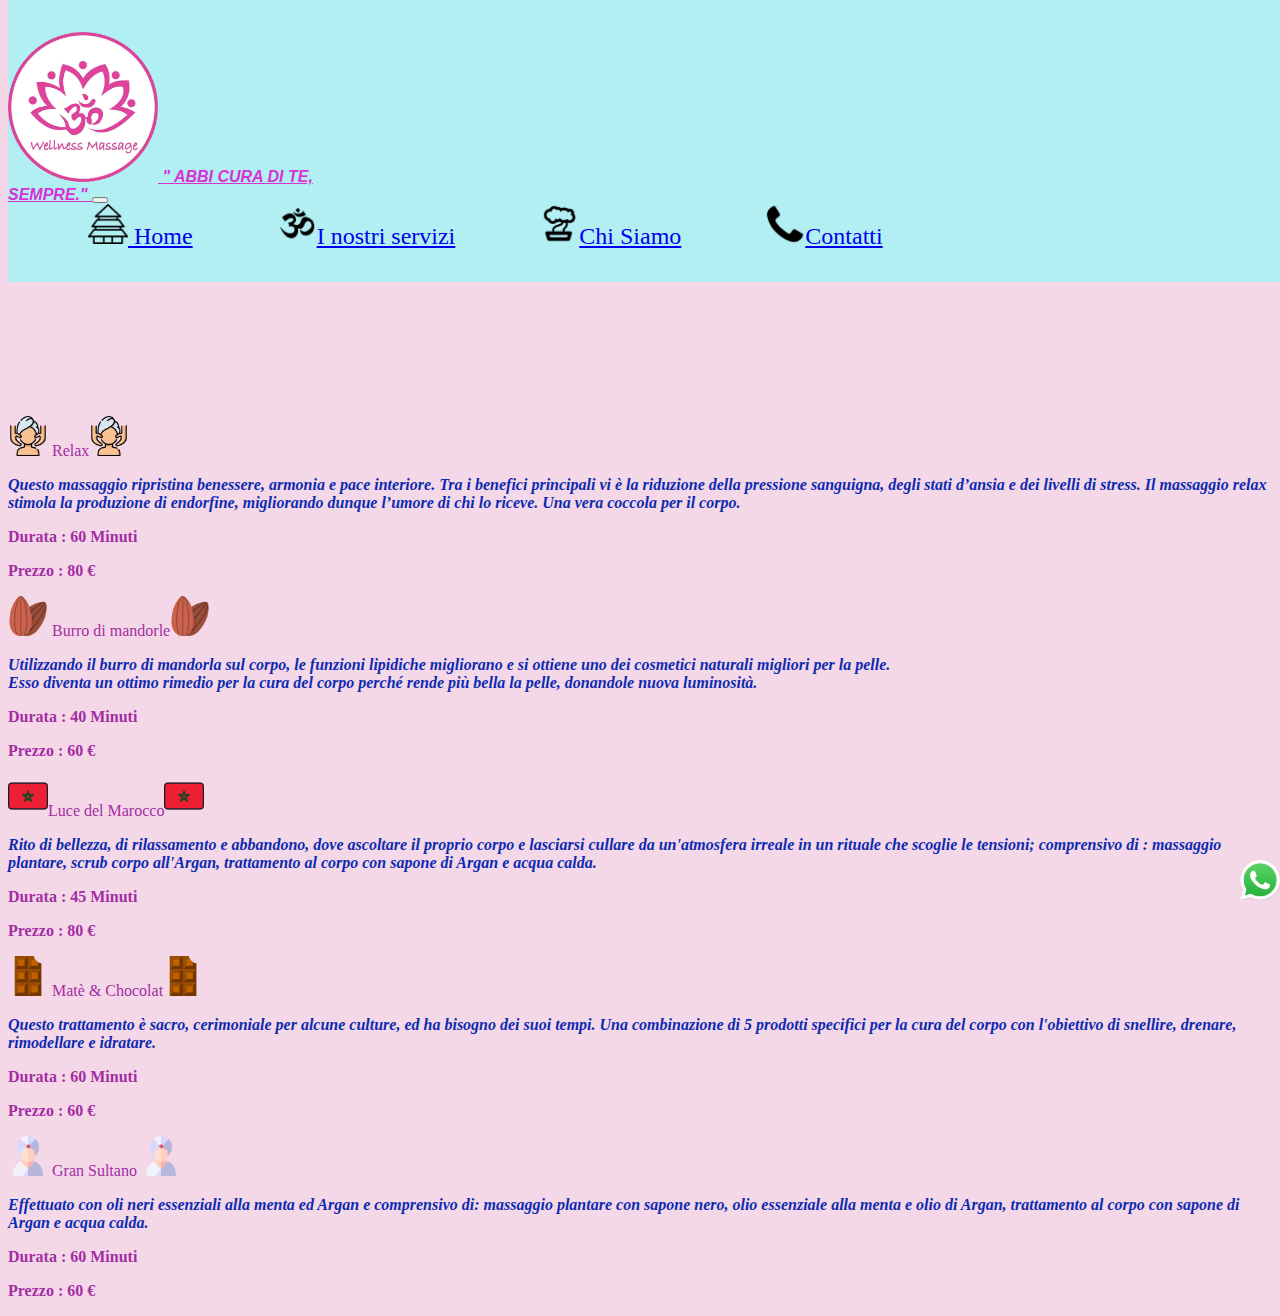
<file: index7.html>
<!DOCTYPE html>
<html lang="en">
<head>
    <link href="https://cdn.jsdelivr.net/npm/bootstrap@5.1.3/dist/css/bootstrap.min.css" rel="stylesheet" integrity="sha384-1BmE4kWBq78iYhFldvKuhfTAU6auU8tT94WrHftjDbrCEXSU1oBoqyl2QvZ6jIW3" crossorigin="anonymous">
    <meta charset="UTF-8">
    <meta http-equiv="X-UA-Compatible" content="IE=edge">
    <meta name="viewport" content="width=device-width, initial-scale=1.0">
    <title>WellNess Massage</title>
    <link rel="stylesheet" href="style.css">
</head>
<body class="backGround1" >
  <header>  
    <nav class="navbar navbar-expand-lg navbar-light" style=" padding-top: 2rem; padding-bottom: 2rem;background-color: rgb(178, 239, 243) " >
        <div class="container-fluid">
          <img src="loho.png" width="150px" height="150px" ><a class="navbar-brand lead"  href="#" style="  color: rgb(214, 50, 214); font-family: 'Trebuchet MS', 'Lucida Sans Unicode', 'Lucida Grande', 'Lucida Sans', Arial, sans-serif; "> <b>  <i> " ABBI CURA DI TE,</b> <br>  <b> SEMPRE."</b></i>  </a>
            
          <button class="navbar-toggler" type="button" data-bs-toggle="collapse" data-bs-target="#navbarNavAltMarkup" aria-controls="navbarNavAltMarkup" aria-expanded="false" aria-label="Toggle navigation">
            <span class="navbar-toggler-icon"></span>
          </button>
          <div class="collapse navbar-collapse" id="navbarNavAltMarkup">
            <div class="navbar-nav">
              <a class="nav-link active text-primary" aria-current="page" href="index.html" style="margin-left: 5rem; font-size: 24px;"> <img src="simbol2.png" width="40px" height="40px" alt=""> Home</a>
              <a class="nav-link text-primary" href="index2.html"  style="margin-left: 5rem; font-size: 24px;"> <img src="simbol1.png" width="40px" height="40px" alt="">I nostri servizi</a>
              <a class="nav-link text-primary" href="index3.html" style="margin-left: 5rem; font-size: 24px;" > <img src="simbol3.png" width="40px" height="40px" alt="">Chi Siamo</a>
             
              <a class="nav-link text-primary" href="index4.html" style="margin-left: 5rem; font-size: 24px;" > <img src="phone.png" width="40px" height="40px" alt="">Contatti</a>
    
            </div>
          </div>
        </div>
      </nav></header>

    
  <div class="container">
    

      <p class="fs-1 text-center my-5 mx-3 " style="color: rgb(163, 45, 163) ; padding-top: 400px;"> <img src="relax.png" width="40px" alt="">
        Relax<img src="relax.png" width="40px" alt="">
      <i>    <p class="text-center my-3 lead" style="color: rgb(13, 43, 177);" > <b> Questo massaggio ripristina benessere, armonia e pace
        interiore.
        Tra i benefici principali vi è la riduzione della pressione sanguigna, degli stati d’ansia e dei livelli di
        stress.
        Il massaggio relax stimola la produzione di endorfine, migliorando dunque l’umore di chi lo riceve.
        Una vera coccola per il corpo.
      </i></b>
    </p>
    <p class="text-center my-2 lead" style="color: rgb(163, 45, 163);"> <b>Durata : 60 Minuti </b> </p>
    <p class="text-center my-2 lead" style="color: rgb(163, 45, 163);"> <b>Prezzo : 80 €</b> </p> 


    <p class="fs-1 text-center my-5" style="color: rgb(163, 45, 163) ;"> <img src="almond.png" width="40px" alt="">
     Burro di mandorle<img src="almond.png" width="40px" alt=""></p>
  
    <p class="text-center my-3 lead"style="color: rgb(13, 43, 177);" ><b>  <i> Utilizzando  il burro di mandorla sul corpo, le funzioni lipidiche migliorano e 
      si ottiene uno dei cosmetici naturali migliori per la pelle. <br>
      Esso diventa un ottimo rimedio per la cura del corpo perché rende più bella la pelle, donandole nuova luminosità.
  
      </i></b>
    </p>
     <p class="text-center my-2 lead" style="color: rgb(163, 45, 163);"> <b>Durata : 40 Minuti </b> </p>
     <p class="text-center my-2 lead" style="color: rgb(163, 45, 163);"> <b>Prezzo : 60 €</b> </p> 


    <p class="fs-1 text-center my-5" style="color: rgb(163, 45, 163) ;"> <img src="marocco.png" width="40px"
        alt="">Luce del Marocco<img src="marocco.png" width="40px" alt=""></p>
    
    <p class="text-center my-3 lead" style="color: rgb(13, 43, 177);"  ;> <b> <i> Rito di bellezza, di rilassamento e abbandono, dove ascoltare il proprio corpo e lasciarsi cullare
      da un'atmosfera irreale in un rituale che scoglie le tensioni; comprensivo di : massaggio plantare, scrub corpo all'Argan, trattamento al corpo con sapone di Argan e acqua calda.

      </i></b>
    </p>
    <p class="text-center my-2 lead" style="color: rgb(163, 45, 163);"> <b>Durata : 45 Minuti </b> </p>
    <p class="text-center my-2 lead" style="color: rgb(163, 45, 163);"> <b>Prezzo : 80 €</b> </p> 
    
    <p class="fs-1 text-center my-5" style="color: rgb(163, 45, 163) ;"> <img src="chocolate.png" width="40px" alt="">
      Matè & Chocolat<img src="chocolate.png" width="40px" alt=""></p>
    
    <p class="text-center my-3 lead" style="color: rgb(13, 43, 177);"  ;> <i> <b> Questo trattamento è sacro, cerimoniale per alcune culture, ed ha bisogno dei suoi tempi.
      Una combinazione di 5 prodotti specifici per la cura del corpo con l'obiettivo di snellire, drenare, rimodellare e idratare.
 

      </i></b>
    </p>
        <p class="text-center my-2 lead" style="color: rgb(163, 45, 163);"> <b>Durata : 60 Minuti </b> </p>
        <p class="text-center my-2 lead" style="color: rgb(163, 45, 163);"> <b>Prezzo : 60 €</b> </p> 


  
    <p class="fs-1 text-center my-5" style="color: rgb(163, 45, 163) ;"> <img src="sultan.png" width="40px" alt="">
      Gran Sultano <img src="sultan.png" width="40px" alt=""></p>
  
    <p class="text-center my-3 lead" style="color: rgb(13, 43, 177);"  ;> <b> <i> Effettuato con oli neri essenziali alla menta ed Argan e comprensivo di: 
      massaggio plantare con sapone nero, olio essenziale alla menta e olio di Argan, trattamento al corpo con sapone di Argan e acqua calda.
     
      </i></b>
    </p>
    <p class="text-center my-2 lead" style="color: rgb(163, 45, 163);"> <b>Durata : 60 Minuti </b> </p>
    <p class="text-center my-2 lead" style="color: rgb(163, 45, 163);"> <b>Prezzo : 60 €</b> </p> 

   
  </div>
  </div>
  <a href="https://wa.me/393292623380" target="_blank"> <img class="whatsApp img-fluid" src="whatsapp.png" width="50px" alt=""> </a>
      <script src="https://cdn.jsdelivr.net/npm/bootstrap@5.1.3/dist/js/bootstrap.bundle.min.js" integrity="sha384-ka7Sk0Gln4gmtz2MlQnikT1wXgYsOg+OMhuP+IlRH9sENBO0LRn5q+8nbTov4+1p" crossorigin="anonymous"></script>
      </body>
</file>
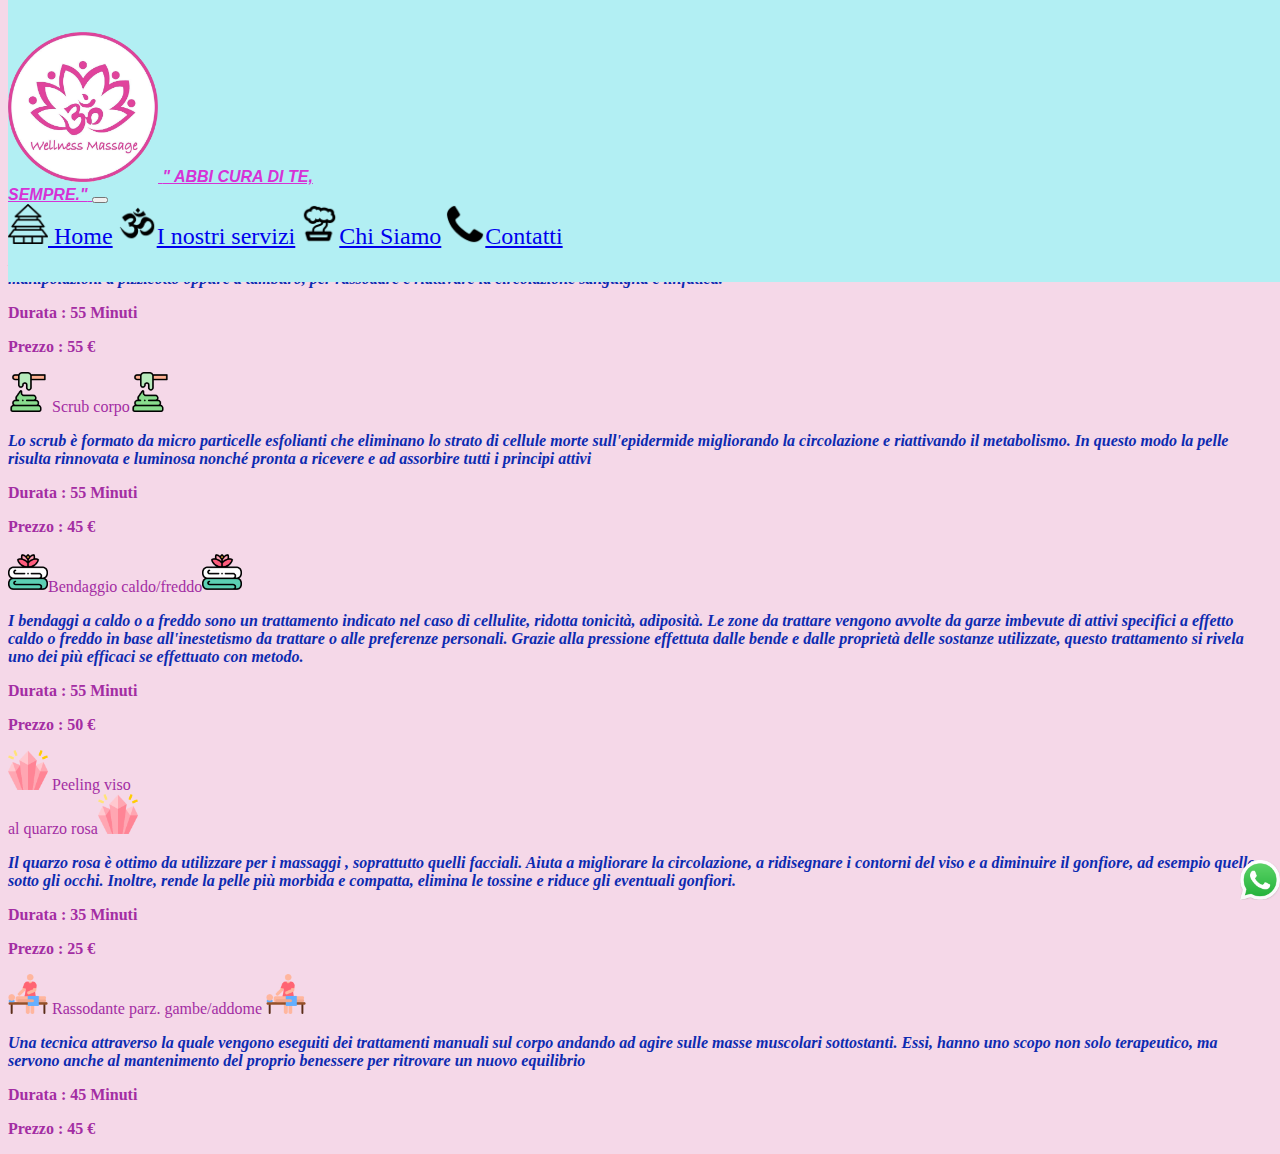
<file: index8.html>
<!DOCTYPE html>
<html lang="en">
<head>
  <link href="https://cdn.jsdelivr.net/npm/bootstrap@5.1.3/dist/css/bootstrap.min.css" rel="stylesheet"
    integrity="sha384-1BmE4kWBq78iYhFldvKuhfTAU6auU8tT94WrHftjDbrCEXSU1oBoqyl2QvZ6jIW3" crossorigin="anonymous">
  <meta charset="UTF-8">
  <meta http-equiv="X-UA-Compatible" content="IE=edge">
  <meta name="viewport" content="width=device-width, initial-scale=1.0">
  <title>WellNess Massage</title>
  <link rel="stylesheet" href="style.css">
</head>
<body class="backGround1" >
  <header > 
    <nav class="navbar navbar-expand-lg navbar-light"
      style=" padding-top: 2rem; padding-bottom: 2rem; background-color: rgb(178, 239, 243)">
      <div class="container-fluid">
        <img src="loho.png" width="150px" height="150px" ><a class="navbar-brand lead"  href="#" style="  color: rgb(214, 50, 214); font-family: 'Trebuchet MS', 'Lucida Sans Unicode', 'Lucida Grande', 'Lucida Sans', Arial, sans-serif; "> <b>  <i> " ABBI CURA DI TE,</b> <br>  <b> SEMPRE."</b></i>  </a>
      
        <button class="navbar-toggler" type="button" data-bs-toggle="collapse" data-bs-target="#navbarNavAltMarkup"
          aria-controls="navbarNavAltMarkup" aria-expanded="false" aria-label="Toggle navigation">
          <span class="navbar-toggler-icon"></span>
        </button>
        <div class="collapse navbar-collapse" id="navbarNavAltMarkup">
          <div class="navbar-nav ">
            <a class="nav-link active text-primary" aria-current="page" href="index.html" style=" font-size: 24px;">
              <img class="navImg" src="simbol2.png" width="40px" height="40px" alt=""> Home</a>
            <a class="nav-link text-primary" href="index2.html" style=" font-size: 24px;"> <img class="navImg" src="simbol1.png"
                width="40px" height="40px" alt="">I nostri servizi</a>
            <a class="nav-link text-primary" href="index3.html" style=" font-size: 24px;"> <img class="navImg" src="simbol3.png" width="40px"
                height="40px" alt="">Chi Siamo</a>
                <a class="nav-link text-primary" href="index4.html" style=" font-size: 24px;" > <img src="phone.png" width="40px" height="40px" alt="">Contatti</a>
          </div>
        </div>
      </div>
    </nav>
  </header>
  <div class="container">
    <p class="fs-1 text-center my-5 mx-3 " style="color: rgb(163, 45, 163) ; padding-top: 40px; "> <img src="drenante.png" width="40px" alt="">
      Rassodante/Drenante<img src="drenante.png" width="40px" alt=""></p>
    <p class="fs-5 text-center mx-3" style="color: rgb(163, 45, 163); padding-top: 40px;"> <p class="fs-1 text-center my-5 mx-3 " style="color: rgb(163, 45, 163) ; padding-top: 20px;"> <img src="drenante.png" width="40px" alt="">
      Rassodante/Drenante<img src="drenante.png" width="40px" alt=""></p> </p>

    <p class="text-center my-3 lead" style="color: rgb(13, 43, 177);" > <b> <i> I massaggi rassodanti ossigenano i tessuti e riattivano la circolazione, 
      in combinazione con quelli linfodrenanti, per seguirli con un effetto modellante. Si utilizzano tecniche come le manipolazioni a pizzicotto oppure a tamburo,
       per rassodare e riattivare la circolazione sanguigna e linfatica. </b> </i></p>
       <p class="text-center my-2 lead" style="color: rgb(163, 45, 163);"> <b>Durata : 55 Minuti </b> </p>
       <p class="text-center my-2 lead" style="color: rgb(163, 45, 163);"> <b>Prezzo : 55 €</b> </p> 
   


    <p class="fs-1 text-center my-5" style="color: rgb(163, 45, 163) ;"> <img src="scrub.png" width="40px" alt="">
      Scrub corpo<img src="scrub.png" width="40px" alt=""></p>
   
    <p class="text-center my-3 lead"style="color: rgb(13, 43, 177);"  > <i> <b>
      Lo scrub è formato da micro particelle esfolianti che eliminano lo strato di cellule morte sull'epidermide migliorando la circolazione
       e riattivando il metabolismo. In questo modo la pelle risulta rinnovata e luminosa nonché pronta a ricevere e ad assorbire tutti i principi attivi</b>

      </i> 
    </p>
 
    <p class="text-center my-2 lead" style="color: rgb(163, 45, 163);"> <b>Durata : 55 Minuti </b> </p>
    <p class="text-center my-2 lead" style="color: rgb(163, 45, 163);"> <b>Prezzo : 45 €</b> </p> 



    <p class="fs-1 text-center my-5" style="color: rgb(163, 45, 163) ;"> <img src="bend.png" width="40px"
        alt="">Bendaggio caldo/freddo<img src="bend.png" width="40px" alt=""></p>
  
    <p class="text-center my-3 lead"style="color: rgb(13, 43, 177);" ;> <i> <b> 
      I bendaggi a caldo o a freddo sono un trattamento indicato nel caso di cellulite, ridotta tonicità, adiposità.
      Le zone da trattare vengono avvolte da garze imbevute di attivi specifici a effetto caldo o freddo in base all'inestetismo da trattare o alle preferenze personali.
      Grazie alla pressione effettuta dalle bende e dalle proprietà delle sostanze utilizzate, questo trattamento si rivela uno dei più efficaci se effettuato con metodo.

      </i></b>
    </p>
    <p class="text-center my-2 lead" style="color: rgb(163, 45, 163);"> <b>Durata : 55 Minuti </b> </p>
    <p class="text-center my-2 lead" style="color: rgb(163, 45, 163);"> <b>Prezzo : 50 €</b> </p> 

    
 
    <p class="fs-1 text-center my-5" style="color: rgb(163, 45, 163) ;"> <img src="quarzo.png" width="40px" alt="">
     Peeling viso <br> al quarzo rosa<img src="quarzo.png" width="40px" alt=""></p>
   
    <p class="text-center my-3 lead"style="color: rgb(13, 43, 177);"   ;> <i> <b> Il quarzo rosa è ottimo da utilizzare per i massaggi
      , soprattutto quelli facciali. Aiuta a migliorare la circolazione, a ridisegnare i contorni del viso e a diminuire il gonfiore, ad esempio quello sotto gli occhi.
Inoltre, rende la pelle più morbida e compatta, elimina le tossine e riduce gli eventuali gonfiori.
      </i>
    </p> </b>
  

    <p class="text-center my-2 lead" style="color: rgb(163, 45, 163);"> <b>Durata : 35 Minuti </b> </p>
    <p class="text-center my-2 lead" style="color: rgb(163, 45, 163);"> <b>Prezzo : 25 €</b> </p> 


    <p class="fs-1 text-center my-5" style="color: rgb(163, 45, 163) ;"> <img src="last.png" width="40px" alt="">
     Rassodante parz. gambe/addome <img src="last.png" width="40px" alt=""></p>
  
    <p class="text-center my-3 lead"style="color: rgb(13, 43, 177);"  ;> <i> <b>  Una tecnica attraverso la quale 
      vengono eseguiti dei trattamenti manuali sul corpo andando ad agire sulle masse muscolari sottostanti.
      Essi, hanno uno scopo non solo terapeutico, ma servono anche al mantenimento del proprio benessere per ritrovare un nuovo equilibrio





      </i>
    </p></b>
 
    <p class="text-center my-2 lead" style="color: rgb(163, 45, 163);"> <b>Durata : 45 Minuti </b> </p>
    <p class="text-center my-2 lead" style="color: rgb(163, 45, 163);"> <b>Prezzo : 45 €</b> </p> 

  </div>

  <a href="https://wa.me/393292623380" target="_blank"> <img class="whatsApp img-fluid" src="whatsapp.png" width="50px" alt=""> </a>
</body>
<script src="https://cdn.jsdelivr.net/npm/bootstrap@5.1.3/dist/js/bootstrap.bundle.min.js"
  integrity="sha384-ka7Sk0Gln4gmtz2MlQnikT1wXgYsOg+OMhuP+IlRH9sENBO0LRn5q+8nbTov4+1p" crossorigin="anonymous"></script>
</file>
<file: style.css>
header{
    
 
 position: fixed   ; 
    top: 0px; 
 width: 100%; 
 margin-bottom: 50px;
 
}

.whatsApp {
    position: fixed;
    bottom: 0px; 
    width: 40px;
    right: 0%;
}

    

.backGround1 {background-color:rgb(245, 216, 232); }

.fontS { color: rgb(22, 46, 122); }


@media screen and (max-width: 600px ) {
    .nav-link {
        font-size: 20px !important;
    }
   a .navImg { 
        width: 25px !important; 
        height: 25px !important;
        
    }
    
}


@media screen and (max-width: 600px){
    .align-items-center {
        width: 300px !important;
        height: 300px !important;
    }
}

@media screen and (max-width: 600px){
    .repim1 {
        width: 200px !important;
        height: 200px !important;
    }
}
</file>
